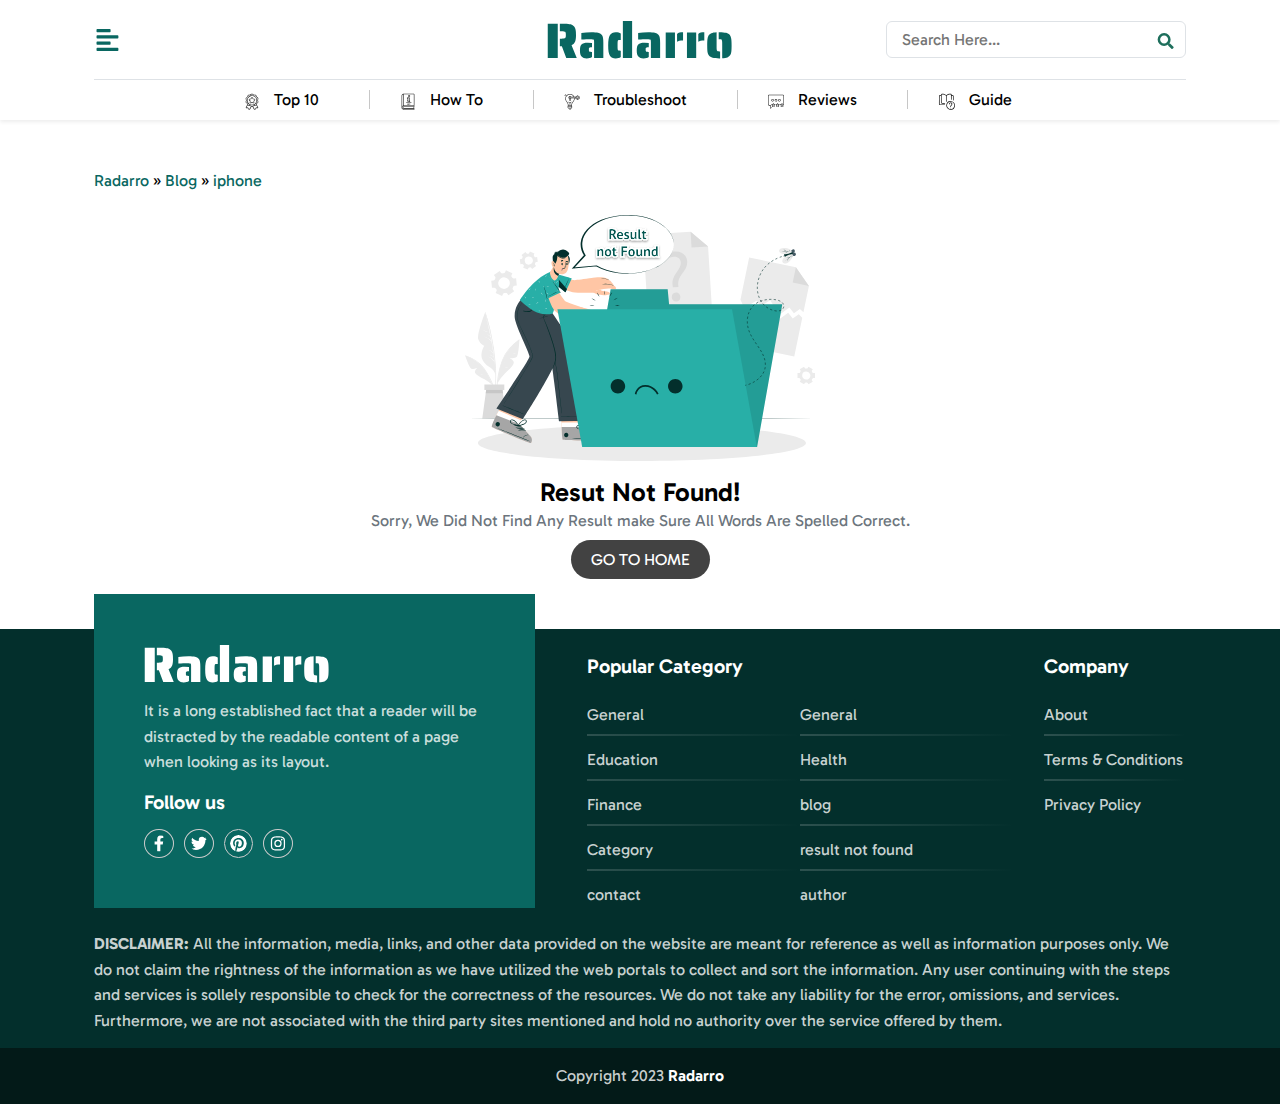
<file: result-not-found.html>
<!doctype html>
<html lang="en">

<head>
   <meta charset="utf-8">
   <meta name="viewport" content="width=device-width, initial-scale=1">
   <title>Radarro</title>
   <link rel="stylesheet" href="assets/style.css">
</head>

<header>
   <div class="container">
      <div class="top-header">
         <div class="bar-icon">
            <svg id="show-offcanvas" xmlns="http://www.w3.org/2000/svg" width="26" height="26" viewBox="0 0 26 26"
               fill="none">
               <path
                  d="M3.146 17.74h12.81a.626.626 0 0 0 .626-.626v-1.872a.626.626 0 0 0-.626-.626H3.146a.627.627 0 0 0-.626.626v1.872a.627.627 0 0 0 .626.627Zm0-12.5h12.81a.626.626 0 0 0 .626-.626V2.742a.626.626 0 0 0-.626-.626H3.146a.626.626 0 0 0-.626.626v1.872a.626.626 0 0 0 .626.627Zm20.467 3.126H3.301a.781.781 0 0 0-.781.781v1.563a.781.781 0 0 0 .78.78h20.313a.781.781 0 0 0 .782-.78V9.146a.781.781 0 0 0-.782-.781Zm0 12.5H3.301a.781.781 0 0 0-.781.781v1.563a.781.781 0 0 0 .78.78h20.313a.781.781 0 0 0 .782-.78v-1.563a.782.782 0 0 0-.782-.781Z"
                  fill="#096761" />
            </svg>
            <div class="backdrop fade"></div>
         </div>
         <div class="site-logo">
            <a href="index.html">
               <img width="185" height="39" src="assets/img/Radarro-logo.svg" alt="" aria-label="logo">
            </a>
         </div>
         <div class="search-form">
            <svg id="search-icon" xmlns="http://www.w3.org/2000/svg" width="17" height="16" viewBox="0 0 17 16"
               fill="none">
               <path
                  d="m16.408 13.834-3.116-3.116a.749.749 0 0 0-.531-.219h-.51a6.468 6.468 0 0 0 1.375-4 6.5 6.5 0 1 0-6.5 6.5c1.51 0 2.897-.512 4-1.375v.51c0 .2.079.39.22.531l3.115 3.116a.747.747 0 0 0 1.06 0l.883-.885a.753.753 0 0 0 .004-1.062Zm-9.282-3.335c-2.209 0-4-1.787-4-4 0-2.209 1.788-4 4-4 2.21 0 4 1.788 4 4 0 2.21-1.787 4-4 4Z"
                  fill="#1E6F5C" />
            </svg>

            <form action="#" class="search-box d-flex align-items-center justify-content-end position-relative">
               <input type="search" required="" placeholder="Search Here...">
               <button type="submit" aria-label="search">
                  <svg xmlns="http://www.w3.org/2000/svg" width="17" height="16" viewBox="0 0 17 16" fill="none">
                     <path
                        d="m16.408 13.834-3.116-3.116a.749.749 0 0 0-.531-.219h-.51a6.468 6.468 0 0 0 1.375-4 6.5 6.5 0 1 0-6.5 6.5c1.51 0 2.897-.512 4-1.375v.51c0 .2.079.39.22.531l3.115 3.116a.747.747 0 0 0 1.06 0l.883-.885a.753.753 0 0 0 .004-1.062Zm-9.282-3.335c-2.209 0-4-1.787-4-4 0-2.209 1.788-4 4-4 2.21 0 4 1.788 4 4 0 2.21-1.787 4-4 4Z"
                        fill="#1E6F5C" />
                  </svg>
               </button>
            </form>
         </div>
         <div class="overlay-search" style="display: none;">
            <form action="#" class="d-flex align-items-center justify-content-end position-relative">
               <input type="search" required="" placeholder="Search Here...">
               <button type="submit" aria-label="search">
                  <svg xmlns="http://www.w3.org/2000/svg" width="17" height="16" viewBox="0 0 17 16" fill="none">
                     <path
                        d="M16.4077 13.8339L13.292 10.7183C13.1514 10.5776 12.9608 10.4995 12.7608 10.4995H12.2514C13.1139 9.39639 13.6264 8.00889 13.6264 6.49951C13.6264 2.90889 10.717 -0.000488281 7.12642 -0.000488281C3.53579 -0.000488281 0.626419 2.90889 0.626419 6.49951C0.626419 10.0901 3.53579 12.9995 7.12642 12.9995C8.63579 12.9995 10.0233 12.487 11.1264 11.6245V12.1339C11.1264 12.3339 11.2045 12.5245 11.3452 12.6651L14.4608 15.7808C14.7545 16.0745 15.2295 16.0745 15.5202 15.7808L16.4045 14.8964C16.6983 14.6026 16.6983 14.1276 16.4077 13.8339ZM7.12642 10.4995C4.91704 10.4995 3.12642 8.71201 3.12642 6.49951C3.12642 4.29014 4.91392 2.49951 7.12642 2.49951C9.33579 2.49951 11.1264 4.28701 11.1264 6.49951C11.1264 8.70889 9.33892 10.4995 7.12642 10.4995Z"
                        fill="#1E6F5C"></path>
                  </svg>
               </button>
            </form>
         </div>
      </div>
      <nav class="header-menu menu-fixed">
         <ul>
            <li class="dropdown">
               <a href="category.html">
                  <svg xmlns="http://www.w3.org/2000/svg" width="16" height="17" viewBox="0 0 16 17" fill="none">
                     <g clip-path="url(#clip0_938_5264)" fill="#151515">
                        <path
                           d="M7.55.809c-.2.069-.278.119-.832.522-.546.403-.506.39-1.406.412-.694.016-.778.025-.912.085-.482.218-.641.434-.903 1.218-.107.325-.22.638-.25.703-.07.135-.188.238-.77.666-.655.478-.8.713-.802 1.281-.003.3.006.335.193.907.116.356.194.646.194.728 0 .078-.078.368-.19.718-.225.679-.26.935-.17 1.244.123.425.257.575.932 1.066.553.403.619.478.738.86l.075.237-.775 1.275c-.51.837-.794 1.334-.825 1.443a.8.8 0 0 0 .593.972c.085.019.453.035.819.035h.663l.312.6c.172.33.363.656.422.725.153.171.312.237.578.237.253 0 .419-.066.563-.215.053-.057.446-.679.878-1.388.615-1.01.797-1.288.843-1.281.032.003.154.022.27.043a.875.875 0 0 0 .421 0c.119-.021.24-.04.272-.043.05-.007.222.256.844 1.281.43.706.828 1.331.878 1.387.144.15.31.216.562.216.266 0 .425-.066.582-.24.059-.066.25-.394.421-.722l.31-.6h.662c.366 0 .735-.016.819-.035a.8.8 0 0 0 .594-.972c-.032-.109-.316-.606-.825-1.443l-.775-1.275.075-.238c.118-.378.184-.453.734-.856.55-.4.731-.575.844-.816.197-.425.181-.703-.078-1.497-.113-.35-.19-.64-.19-.718 0-.082.077-.372.193-.728.184-.557.197-.613.197-.891 0-.584-.166-.838-.9-1.369-.269-.197-.538-.41-.59-.475-.082-.09-.154-.265-.316-.762-.238-.713-.357-.922-.632-1.113-.322-.222-.362-.231-1.203-.253-.472-.012-.803-.034-.865-.056a7.604 7.604 0 0 1-.638-.425C8.556.809 8.4.743 7.99.743a1.393 1.393 0 0 0-.44.066Zm.703.512c.075.028.34.197.59.378.785.572.794.575 1.704.575.675 0 .78.016.978.15.206.138.275.263.49.913.288.866.303.887 1.078 1.453.791.581.82.675.494 1.684-.178.547-.194.62-.194.863.003.237.022.325.194.85.225.678.24.844.119 1.103-.09.194-.14.238-.71.65-.671.49-.718.55-.975 1.353-.196.616-.262.753-.403.872-.215.181-.303.203-.915.203-.672.003-.969.038-1.185.138a6.09 6.09 0 0 0-.64.425c-.266.193-.528.372-.585.393a1.043 1.043 0 0 1-.587 0c-.056-.021-.319-.2-.584-.393a6.271 6.271 0 0 0-.65-.428c-.225-.1-.504-.132-1.175-.135-.497 0-.579-.01-.704-.066-.3-.134-.371-.253-.615-1.009-.26-.806-.297-.862-1.006-1.378-.557-.403-.6-.447-.691-.65-.11-.247-.09-.406.128-1.072.175-.531.194-.619.197-.856 0-.244-.016-.316-.194-.866-.325-1.006-.297-1.1.494-1.681.775-.566.79-.587 1.078-1.453.216-.65.284-.775.49-.913.198-.134.304-.15.979-.15.91 0 .922-.003 1.703-.575.25-.18.51-.35.578-.375a.802.802 0 0 1 .519-.003ZM3.859 12.415c.128.166.369.344.578.428.153.06.25.069.938.088.659.015.78.025.872.075.162.087.753.521.74.546-.506.86-1.544 2.538-1.6 2.588-.094.084-.2.09-.29.016-.038-.028-.235-.37-.435-.757-.262-.506-.387-.712-.444-.74-.056-.028-.296-.04-.884-.04h-.806l-.078-.082c-.063-.06-.078-.103-.07-.178.007-.06.27-.522.65-1.156.617-1.016.645-1.05.688-.985.025.038.091.128.141.197Zm9.122.813c.434.715.644 1.09.644 1.15 0 .05-.032.118-.079.162l-.074.078h-.807c-.578 0-.828.013-.881.04-.056.026-.184.245-.444.741-.203.388-.4.729-.437.757-.09.075-.197.068-.29-.016-.041-.038-.404-.61-.804-1.272s-.744-1.234-.769-1.269c-.04-.062-.025-.078.285-.303.512-.372.422-.347 1.3-.368.606-.013.793-.029.903-.07.287-.112.531-.306.694-.556a.847.847 0 0 1 .106-.146c.006.006.297.487.653 1.071Z" />
                        <path
                           d="M7.53 2.309c-.865.081-1.73.4-2.437.897-.372.262-.956.843-1.21 1.203a5.508 5.508 0 0 0-.824 1.89c-.082.385-.116 1.275-.063 1.672a5.065 5.065 0 0 0 4.113 4.322c.468.088 1.412.081 1.859-.015 2.172-.463 3.747-2.144 4.034-4.307.053-.397.02-1.287-.062-1.672-.381-1.768-1.666-3.206-3.363-3.759a5.428 5.428 0 0 0-2.046-.231Zm1.438.631a4.545 4.545 0 0 1 3.306 3.022c.16.5.207.803.207 1.36 0 1.246-.435 2.284-1.322 3.174-.875.875-1.938 1.316-3.16 1.319-1.215 0-2.284-.447-3.16-1.319a4.423 4.423 0 0 1-1.265-2.378c-.075-.406-.078-1.187 0-1.578.378-1.922 1.838-3.34 3.766-3.656.412-.069 1.21-.04 1.628.056Z" />
                        <path
                           d="M7.706 4.224c-.262.097-.328.185-.665.866l-.316.644-.634.087c-.35.047-.688.103-.753.128a.742.742 0 0 0-.42.363c-.077.144-.09.2-.09.4 0 .178.019.266.069.362.075.141.084.15.647.7l.4.391-.113.616a8.064 8.064 0 0 0-.112.737c0 .197.087.403.237.55.185.185.356.247.628.232.2-.01.247-.029.816-.332l.6-.322.603.322.6.322h.266c.303 0 .403-.04.594-.237a.82.82 0 0 0 .218-.538c0-.066-.05-.397-.112-.737l-.11-.616.385-.372c.562-.553.584-.572.66-.716.05-.096.068-.18.068-.362 0-.2-.013-.256-.09-.4a.742.742 0 0 0-.42-.363c-.065-.025-.403-.08-.753-.128l-.637-.087-.278-.581c-.319-.663-.378-.75-.575-.866a1.003 1.003 0 0 0-.713-.063Zm.419.532c.056.031.172.237.422.743.406.825.269.732 1.26.866.58.078.674.1.743.163a.23.23 0 0 1 .075.187c0 .11-.031.147-.563.66-.54.521-.562.55-.562.665 0 .066.05.403.113.747.062.347.115.669.115.719 0 .1-.156.268-.253.268-.028 0-.356-.162-.725-.359-.369-.197-.706-.36-.75-.36-.044 0-.381.163-.75.36-.369.197-.697.36-.725.36-.031 0-.1-.041-.153-.088-.125-.113-.125-.11.016-.894.165-.925.212-.778-.45-1.419-.532-.512-.563-.55-.563-.659a.27.27 0 0 1 .219-.266c.043-.012.375-.059.737-.109.363-.05.69-.106.728-.125.047-.025.178-.266.407-.731.25-.519.353-.703.412-.731.1-.047.153-.047.247.003Z" />
                     </g>
                  </svg>
                  Top 10
               </a>
               <ul>
                  <li><a href="#">United States</a></li>
                  <li><a href="#">Europe</a></li>
                  <li><a href="#">India</a></li>
                  <li><a href="#">Mexico</a></li>
                  <li><a href="#">Canada</a></li>
               </ul>
            </li>
            <li>
               <a href="#">
                  <svg xmlns="http://www.w3.org/2000/svg" width="16" height="17" viewBox="0 0 16 17" fill="none">
                     <g clip-path="url(#clip0_938_5269)" fill="#151515">
                        <path
                           d="M3.163.806a1.96 1.96 0 0 0-.929.547c-.278.278-.415.49-.54.834l-.085.228V15.04l.085.228c.125.344.262.556.54.834.291.291.622.482 1.003.579.238.062.357.062 5.529.062h5.287l.103-.072c.213-.143.235-.197.244-.684.012-.478-.006-.56-.153-.7l-.09-.088v-.593c0-.563.002-.6.062-.638a.458.458 0 0 0 .125-.162c.062-.122.062-.16.062-6.288V1.353l-.075-.157a.84.84 0 0 0-.187-.26c-.238-.208.19-.193-5.547-.19-5.019 0-5.216.003-5.434.06Zm10.615.58.066.085v10.991H4V1.306h9.716l.062.08Zm-10.34 5.52v5.571l-.229.054a2.262 2.262 0 0 0-.856.43l-.197.16V7.893c0-3.475.013-5.275.035-5.369a1.69 1.69 0 0 1 .65-.943c.153-.11.453-.241.543-.244.05 0 .054.284.054 5.569Zm10.406 6.368v.25l-5.194.007-5.197.009-.15.069c-.21.1-.469.353-.556.55-.11.243-.106.66.01.903.1.216.287.403.518.516l.178.087 5.197.01 5.194.006v.5H8.709c-5.659 0-5.3.012-5.687-.194-.522-.278-.866-.822-.866-1.366 0-.725.51-1.378 1.206-1.547.157-.037 1-.043 5.335-.046l5.147-.004v.25Zm-.25 1.329v.515H8.628c-3.434 0-4.994-.01-5.056-.034a.71.71 0 0 1-.31-.285c-.118-.228.02-.546.285-.668.078-.035.972-.041 5.072-.044h4.975v.515Z" />
                        <path
                           d="M8.984 2.084a1.006 1.006 0 0 0-.65.531c-.094.203-.094.585 0 .788.084.187.287.39.475.475.206.093.587.09.79-.007a.95.95 0 0 0 .016-1.709c-.162-.084-.469-.122-.631-.078Zm.394.606c.15.1.231.275.187.403-.087.247-.31.357-.519.257a.371.371 0 0 1-.012-.675c.137-.075.216-.072.344.015ZM8.25 4.212c-.272.025-.51.087-.857.225-.453.178-.543.334-.425.725.094.3.141.384.26.456.122.075.244.078.44.013.082-.028.157-.044.166-.032.01.01-.106.435-.26.947-.262.888-.277.947-.277 1.232 0 .28.006.309.118.534.25.506.688.744 1.303.703.547-.034 1.247-.287 1.375-.497.082-.134.079-.24-.018-.531-.141-.425-.275-.51-.647-.403a1.06 1.06 0 0 1-.21.05c0-.006.129-.447.285-.975l.284-.963-.016-.297c-.012-.356-.093-.556-.312-.796-.287-.32-.662-.441-1.21-.391Zm.612.634c.119.06.256.22.316.357.081.196.05.368-.24 1.356-.157.531-.282 1.015-.282 1.087 0 .366.328.622.697.544.19-.04.256-.003.122.066-.278.143-.885.24-1.113.175-.272-.075-.519-.388-.519-.657 0-.059.128-.543.288-1.078.325-1.106.34-1.218.194-1.428a.686.686 0 0 0-.2-.184c-.12-.066-.382-.078-.516-.028-.072.028-.081.025-.072-.022.016-.078.466-.225.769-.253.272-.025.412-.01.556.065ZM6.265 9.562a.285.285 0 0 0-.062.447l.075.078h5.037l.075-.078c.078-.075.103-.228.06-.344-.057-.14-.047-.14-2.66-.14-1.793.003-2.478.012-2.525.037Zm1 1.384c-.112.11-.106.275.013.394l.09.09h1.413c1.444 0 1.494-.002 1.584-.121.069-.088.05-.278-.037-.363l-.075-.078H7.34l-.075.078Z" />
                     </g>
                  </svg>
                  How To
               </a>
            </li>
            <li class="dropdown">
               <a href="#">
                  <svg xmlns="http://www.w3.org/2000/svg" width="16" height="17" viewBox="0 0 16 17" fill="none">
                     <g clip-path="url(#clip0_938_5276)" fill="#151515">
                        <path
                           d="M5.516.984c-.07.006-.275.04-.463.075-1.781.331-3.29 1.819-3.662 3.616a4.67 4.67 0 0 0 .359 2.934c.234.497.394.728.919 1.337.765.891 1.262 2.082 1.35 3.222l.018.285-.153.153a.896.896 0 0 0-.103 1.14l.066.091-.066.09a.889.889 0 0 0-.06.907c.141.284.376.437.7.466l.191.012.057.213c.093.368.343.675.69.846a1.344 1.344 0 0 0 1.907-.862c.025-.1.05-.184.053-.188.006-.003.087-.021.18-.043a.831.831 0 0 0 .657-.832.94.94 0 0 0-.156-.518l-.066-.091.066-.09a.912.912 0 0 0-.066-1.107l-.122-.14.035-.338a5.39 5.39 0 0 1 .606-2.038c.24-.465.494-.828.91-1.303.834-.953 1.209-1.853 1.253-3.009l.018-.475h1.053v.153c0 .119.02.175.072.234.094.107 1.75 1.05 1.84 1.05.082 0 1.8-.971 1.863-1.053.029-.04.038-.315.038-1.118v-1.07l-.069-.062a18.1 18.1 0 0 0-.903-.534c-.6-.344-.856-.475-.931-.475-.072 0-.338.137-.975.503-.931.538-.935.538-.935.781v.122H10.26l-.043-.131c-.057-.175-.31-.613-.51-.881a4.641 4.641 0 0 0-2.66-1.753 4.926 4.926 0 0 0-1.53-.12Zm1.08.556c1.266.219 2.338.96 2.95 2.031.079.138.141.26.141.272 0 .016-.553.025-1.23.025H7.224L7.1 3.7a1.57 1.57 0 0 0-.69-.482c-.257-.078-.713-.068-.944.022-.416.16-.754.513-.875.913a1.28 1.28 0 0 0-.054.522c.01.262.025.33.113.518.119.253.266.444.425.553l.112.075v.866c0 .828.004.872.063.931.06.06.103.063.731.063h.672l.063-.082c.062-.08.065-.121.065-.925v-.84l.181-.169c.1-.09.2-.203.222-.247l.044-.081h2.906l-.018.381c-.057 1.09-.422 1.96-1.175 2.788a6.174 6.174 0 0 0-1.6 3.512l-.038.35H6.219v-2.234l.597-.485c.328-.265.625-.518.656-.559.162-.203-.05-.484-.297-.39-.028.009-.306.228-.619.484-.315.256-.59.46-.61.45a9.862 9.862 0 0 1-.58-.447c-.297-.237-.57-.45-.607-.469a.255.255 0 0 0-.384.225c0 .128.019.147.806.769l.535.422.003 1.115v1.12H4.54l-.02-.307c-.071-1.172-.602-2.44-1.434-3.425-.546-.65-.75-.953-.95-1.431-.834-1.972-.006-4.228 1.925-5.256a4.716 4.716 0 0 1 1.175-.407 5.203 5.203 0 0 1 1.36-.003Zm7.716 1.878.688.394v.8l-.003.803-.7.397-.7.397-.69-.397-.688-.397.006-.812.01-.81.671-.384c.369-.213.681-.384.697-.384.013 0 .331.178.71.393Zm-7.975.34a.62.62 0 0 1 .163.095c0 .009-.25.015-.553.015-.51 0-.55-.003-.485-.047.222-.156.613-.184.875-.062Zm5.35.845v.234H5.068l-.018-.072a.83.83 0 0 1-.019-.162c0-.053.01-.125.019-.166l.019-.069h6.619v.235Zm-5.259.815a.493.493 0 0 0-.15.156c-.016.044-.028.422-.028.844v.763h-.563v-.813c0-.887.01-.84-.187-.975-.075-.05-.053-.053.484-.053l.563-.003-.119.081Zm1.01 7.506c.153.075.237.25.19.391a.546.546 0 0 1-.116.181l-.08.075H5.905c-1.503 0-1.528 0-1.615-.065a.509.509 0 0 1-.132-.178c-.037-.1-.034-.125.016-.232.112-.23.094-.228 1.716-.228 1.306 0 1.446.006 1.546.056Zm.062 1.241c.04.035.09.11.116.166a.326.326 0 0 1-.107.381c-.078.06-.125.063-1.618.063-1.494 0-1.541-.004-1.62-.063-.109-.088-.159-.244-.115-.362.044-.11.119-.2.203-.235.035-.012.74-.022 1.566-.019 1.456.007 1.51.01 1.575.07Zm-.738 1.21a.697.697 0 0 1-.19.34.815.815 0 0 1-1.325-.14c-.163-.285-.203-.27.725-.27h.812l-.022.07Z" />
                        <path
                           d="M13.134 3.721c-.559.335-.509.247-.509.888 0 .647-.047.566.531.887.3.166.41.216.475.204.147-.029.878-.466.922-.55.056-.11.053-.988-.003-1.088-.05-.094-.85-.569-.953-.569-.044 0-.253.103-.463.228Zm.694.472.219.135.01.278.006.278-.225.128-.228.131-.241-.13-.244-.129V4.34l.228-.14c.122-.075.232-.141.24-.141.01 0 .117.06.235.134ZM1.49 1.15c-.134.106-.115.234.107.721.103.232.219.444.253.472.085.075.26.072.338-.006.122-.122.112-.187-.11-.678a5.261 5.261 0 0 0-.247-.503c-.075-.078-.246-.081-.34-.006ZM.581 2.278a.244.244 0 0 0-.01.362c.088.081.885.384 1.007.384.203 0 .316-.187.222-.368-.04-.075-.112-.116-.512-.266-.257-.097-.504-.178-.544-.178a.31.31 0 0 0-.163.066Z" />
                     </g>
                  </svg>
                  Troubleshoot
               </a>
               <ul>
                  <li><a href="#">United States</a></li>
                  <li><a href="#">Europe</a></li>
                  <li><a href="#">India</a></li>
                  <li><a href="#">Mexico</a></li>
                  <li><a href="#">Canada</a></li>
               </ul>
            </li>
            <li>
               <a href="#">
                  <svg xmlns="http://www.w3.org/2000/svg" width="16" height="15" viewBox="0 0 16 15" fill="none">
                     <path
                        d="M.9.792c-.347.075-.631.3-.813.647L0 1.605v9.188l.103.209c.119.244.313.431.569.553.165.078.194.081.85.09l.678.01.016.1c.009.056.03.703.05 1.444.037 1.447.04 1.453.209 1.518.169.063.203.035.794-.634.397-.45.434-.503.434-.612 0-.16-.1-.257-.26-.257-.121 0-.127.003-.524.45l-.11.12-.034-1.235c-.028-.9-.047-1.253-.078-1.3-.069-.113-.194-.128-.953-.128-.666 0-.74-.007-.85-.063-.16-.078-.34-.294-.369-.434C.509 10.56.5 8.554.5 6.167V1.821l.081-.154a.705.705 0 0 1 .453-.359c.163-.04 13.738-.04 13.9 0 .185.04.366.184.454.36l.08.153.016 4.09c.016 4.003.016 4.09.075 4.135.091.065.288.056.363-.02.062-.062.062-.09.056-4.243l-.01-4.178-.087-.166c-.187-.353-.462-.572-.828-.647C14.75.727 1.197.727.9.792Z"
                        fill="#151515" />
                     <path
                        d="M4.29 4.936c-.353.082-.737.4-.893.738-.072.16-.081.222-.084.525 0 .337.003.353.118.584.522 1.063 2.088.928 2.413-.206a1.482 1.482 0 0 0-.057-.903 1.4 1.4 0 0 0-.9-.738 1.597 1.597 0 0 0-.596 0Zm.622.572c.279.14.447.406.447.7 0 .297-.14.531-.409.678-.65.353-1.378-.36-1.034-1.015a.814.814 0 0 1 .43-.394c.148-.053.432-.04.566.031Zm2.728-.556c-.796.212-1.19 1.11-.812 1.856.39.775 1.469.94 2.081.319a1.301 1.301 0 0 0-.003-1.838 1.298 1.298 0 0 0-1.266-.337Zm.625.547c.382.171.566.54.457.915a.768.768 0 0 1-.738.56c-.562 0-.944-.607-.69-1.097.13-.25.428-.444.69-.444.078 0 .203.031.281.066Zm2.807-.566c-.363.09-.738.406-.89.74a1.48 1.48 0 0 0-.057.904c.325 1.131 1.89 1.265 2.413.206.115-.231.118-.247.118-.566-.003-.428-.072-.612-.33-.89a1.202 1.202 0 0 0-.882-.413c-.14-.006-.31.003-.372.019Zm.54.547a.776.776 0 0 1 .447.397c.329.66-.393 1.36-1.04 1.01-.381-.21-.519-.635-.322-1.016.181-.357.55-.516.916-.391Zm-6.49 3.656c-.041.025-.157.25-.278.538a7.306 7.306 0 0 1-.238.525c-.016.015-.284.053-.6.084-.54.05-.572.06-.637.135-.082.093-.094.221-.029.312.022.034.225.222.447.416l.407.353-.125.56c-.11.484-.12.568-.088.65a.27.27 0 0 0 .297.15c.04-.01.281-.145.537-.295l.463-.275.487.291c.297.175.525.29.575.29.091 0 .27-.15.27-.227 0-.041-.204-.979-.238-1.088-.01-.034.122-.169.422-.434.471-.413.515-.482.428-.65-.066-.125-.157-.15-.732-.197-.262-.022-.496-.053-.521-.072-.022-.019-.138-.253-.25-.519-.116-.266-.238-.51-.272-.54-.078-.066-.238-.07-.325-.007Zm.284 1.188c.066.153.144.31.175.34.04.047.134.07.394.097.184.022.34.04.347.044.003 0-.103.103-.244.225-.138.122-.26.253-.269.294-.01.04.013.21.05.375.038.165.063.306.053.315a1.447 1.447 0 0 1-.281-.143c-.15-.088-.303-.157-.356-.157-.078 0-.178.053-.56.285l-.096.06.068-.332c.057-.247.066-.353.044-.419-.019-.047-.137-.175-.262-.284-.129-.11-.225-.203-.216-.213.01-.012.162-.034.34-.053.179-.019.347-.05.372-.072.025-.022.104-.178.179-.35.071-.168.134-.306.137-.303.006.006.063.135.125.29Zm4.082-1.182c-.038.032-.163.282-.282.557-.172.393-.234.506-.29.522a6.991 6.991 0 0 1-.588.068c-.487.047-.519.053-.584.129a.252.252 0 0 0-.013.33c.032.041.235.229.447.413l.388.338-.125.553c-.078.36-.116.584-.1.64.025.104.193.197.306.17.04-.013.275-.141.522-.288s.462-.266.484-.266c.019 0 .247.128.503.281.26.157.503.282.547.282a.29.29 0 0 0 .253-.178c.025-.066-.037-.413-.206-1.125-.012-.054.06-.132.406-.435.46-.403.513-.481.44-.653-.055-.134-.14-.16-.737-.206-.265-.019-.5-.05-.521-.066-.02-.015-.129-.25-.244-.519-.116-.268-.238-.515-.272-.547a.307.307 0 0 0-.166-.053.327.327 0 0 0-.168.053Zm.462 1.52c.056.059.34.112.59.115.073 0 .132.012.132.028s-.106.122-.235.238c-.128.115-.243.243-.253.284-.009.04.013.21.047.375.038.165.063.31.053.316a1.737 1.737 0 0 1-.278-.144c-.147-.088-.306-.16-.353-.16-.047 0-.219.079-.378.172-.21.122-.29.157-.278.119.069-.213.131-.628.106-.697-.012-.044-.131-.169-.26-.281-.124-.11-.224-.21-.218-.222.01-.01.144-.031.303-.044.16-.012.325-.04.369-.062.06-.031.119-.128.219-.36l.134-.318.122.293c.069.16.15.316.178.347Zm3.888-1.504c-.035.04-.15.281-.26.54-.11.257-.21.482-.225.5-.012.016-.281.054-.597.085-.54.05-.572.06-.637.135a.267.267 0 0 0-.053.28c.012.029.206.213.431.413.225.2.412.388.419.416.003.025-.04.266-.103.531-.06.263-.11.516-.11.563 0 .118.082.212.203.237.116.022.22-.028.807-.384.15-.09.29-.166.309-.166.019 0 .247.125.506.281.263.153.513.282.553.282.1 0 .213-.082.25-.178.025-.066-.065-.55-.206-1.107-.019-.072.016-.112.35-.406.519-.456.51-.447.51-.575 0-.25-.063-.275-.757-.331a4.892 4.892 0 0 1-.515-.056c-.016-.01-.125-.244-.244-.52-.119-.274-.244-.524-.272-.552-.081-.082-.278-.075-.36.012Zm.318 1.172c.16.381.191.406.579.431.171.013.312.035.312.047 0 .013-.106.119-.234.235-.129.115-.244.243-.254.287-.012.044.01.213.047.375.038.166.063.306.053.313-.009.009-.134-.057-.278-.144-.156-.094-.303-.16-.353-.16-.053 0-.215.072-.381.172-.203.119-.287.153-.275.116.053-.181.113-.497.113-.606 0-.135-.038-.182-.366-.454a.603.603 0 0 1-.134-.134c0-.012.137-.031.303-.044.35-.028.453-.068.509-.212.09-.219.216-.494.228-.494.01 0 .066.122.131.272Z"
                        fill="#151515" />
                  </svg>
                  Reviews
               </a>
            </li>

            <li>
               <a class="#" href="#">
                  <svg xmlns="http://www.w3.org/2000/svg" width="17" height="17" viewBox="0 0 17 17" fill="none">
                     <g clip-path="url(#clip0_938_5290)" fill="#151515">
                        <path
                           d="M3.922.778c-.272.04-.566.184-.697.35-.184.225-.219.325-.234.637l-.013.284-.615.013c-.585.01-.622.012-.785.09a.978.978 0 0 0-.487.441L1 2.76.99 7.02c-.01 4.869-.031 4.447.272 4.756a.945.945 0 0 0 .356.244c.178.066.21.066 2.65.066 2.65 0 2.6.003 2.684-.153a.602.602 0 0 0 0-.378c-.075-.141-.047-.141-2.634-.157l-2.466-.015-.09-.103-.091-.1V7.093c0-3.99.003-4.087.063-4.184.084-.138.209-.166.775-.166h.475v7.141l.075.156a.963.963 0 0 0 .596.547c.088.028.36.044.907.047.953.006 1.215.056 1.943.362.16.069.335.122.394.122.14 0 .263-.097.306-.25.032-.1.029-.137-.021-.24-.072-.144-.282-.257-.844-.444-.606-.203-1-.263-1.819-.266l-.7-.003-.075-.087-.075-.088V5.734c0-3.919.003-4.01.063-4.106.09-.154.23-.179.921-.182.447 0 .663.016.87.057a5.41 5.41 0 0 1 2.25 1.075l.209.168v5.816l.09.09c.078.076.119.091.244.091.131 0 .169-.015.247-.097l.09-.093.01-2.916.006-2.916.228-.172c.731-.556 1.4-.871 2.21-1.046.209-.044.396-.057.875-.054.675 0 .806.029.918.179.066.087.066.112.082 2.528L13 6.593l.088.075a.359.359 0 0 0 .478-.022l.09-.093.01-1.907.006-1.91.531.013c.59.01.666.035.74.247.029.078.038.657.038 2.172l.004 2.063.087.087a.362.362 0 0 0 .406.069c.203-.106.197-.013.188-2.403l-.01-2.163-.087-.175c-.1-.206-.31-.412-.516-.506-.131-.06-.212-.069-.76-.078l-.612-.013-.015-.256c-.022-.328-.125-.556-.34-.75-.179-.162-.341-.222-.713-.272-.4-.053-1.316-.018-1.707.066A6.08 6.08 0 0 0 8.61 1.88c-.129.097-.26.175-.291.175-.028 0-.156-.075-.281-.166C7.2 1.278 6.294.903 5.35.774a9.078 9.078 0 0 0-1.428.004Z" />
                        <path
                           d="M12.147 8.087a4.382 4.382 0 0 0-3.778 3.547c-.081.422-.072 1.212.015 1.63a4.27 4.27 0 0 0 1.266 2.282 4.296 4.296 0 0 0 2.278 1.15 5.92 5.92 0 0 0 1.45 0 4.364 4.364 0 0 0 3.56-3.56 5.93 5.93 0 0 0 0-1.45 4.296 4.296 0 0 0-1.15-2.277 4.25 4.25 0 0 0-2.279-1.26 5.442 5.442 0 0 0-1.362-.062Zm1.06.719c1.306.187 2.468 1.171 2.9 2.456.706 2.11-.648 4.36-2.854 4.747-1.547.268-3.137-.544-3.86-1.972-.29-.578-.393-1.066-.368-1.763.022-.678.163-1.168.494-1.725.762-1.28 2.19-1.956 3.687-1.743Z" />
                        <path
                           d="M12.24 9.443c-.712.175-1.256.85-1.256 1.566 0 .203.007.231.088.31a.362.362 0 0 0 .406.068c.125-.066.181-.175.203-.403a.939.939 0 0 1 .547-.778.927.927 0 0 1 1.11.187c.259.263.353.603.256.928-.072.247-.16.372-.444.61-.45.38-.706.78-.803 1.256-.119.584-.016.9.294.9.137 0 .306-.1.325-.194.009-.04.028-.206.046-.372.05-.494.122-.606.81-1.25.528-.494.656-1.262.328-1.96-.11-.237-.497-.624-.734-.733a1.834 1.834 0 0 0-1.175-.135Zm.17 5.387c-.32.338.15.807.487.488.072-.072.087-.112.087-.24 0-.125-.015-.166-.09-.244-.078-.075-.119-.09-.244-.09-.128 0-.169.015-.24.087Z" />
                     </g>
                  </svg>
                  Guide
               </a>
            </li>
         </ul>
      </nav>
   </div>
</header>


<div class="container mt-lg-5 mt-3">

   <p id="breadcrumbs" class="mt-5 mb-3"><span><span><a href="">Radarro</a></span> » <span><a href="#">Blog</a></span> »
         <span><a href="#">iphone</a></span></span></p>

   <div class="text-center content-error">
      <img src="assets/img/result-not-found.svg" alt="" class="img-fluid" width="350">
      <div class="search-head mt-3">Resut Not Found! </div>
      <p class="text-secondary">Sorry, We Did Not Find Any Result make Sure All Words Are Spelled Correct.</p>
      <a href="index.html" class="btn-web">GO TO HOME</a>
   </div>
</div>








<!-- Footer -->


<footer class="footer-bg">
   <div class="container">
      <div class="row">
         <div class="col-lg-5">
            <div class="footer-banner">
               <a href="#">
                  <img width="185" height="39" src="assets/img/Radarro-logo.svg" alt="logo" class="img-fluid"
                     aria-label="logo">
               </a>
               <p>It is a long established fact that a reader will be distracted by the readable
                  content of a page when looking as its layout.
               </p>

               <div class="social-links">
                  <span>Follow us</span>
                  <ul>
                     <li>
                        <a href="#" aria-label="facebook">
                           <svg xmlns="http://www.w3.org/2000/svg" height="1.8em" viewBox="0 0 16 15">
                              <g clip-path="url(#a)">
                                 <path
                                    d="m11.38 8.451.403-2.629H9.261V4.116c0-.72.352-1.42 1.482-1.42h1.147V.457S10.85.28 9.854.28C7.777.28 6.42 1.539 6.42 3.818v2.004H4.11v2.63h2.31v6.355h2.84V8.45h2.119Z"
                                    fill="#041524" />
                              </g>
                              <defs>
                                 <clipPath id="a">
                                    <path fill="#fff" d="M.736.28h14.527v14.527H.736z" />
                                 </clipPath>
                              </defs>
                           </svg>
                        </a>
                     </li>
                     <li>
                        <a href="#" aria-label="twitter">
                           <svg xmlns="http://www.w3.org/2000/svg" height="1.8em" viewBox="0 0 16 15">
                              <g clip-path="url(#a)">
                                 <path
                                    d="M13.77 4.584c.01.13.01.259.01.388 0 3.936-2.996 8.47-8.472 8.47a8.413 8.413 0 0 1-4.572-1.336c.24.028.47.037.72.037 1.391 0 2.672-.47 3.696-1.272a2.982 2.982 0 0 1-2.784-2.065 3.179 3.179 0 0 0 1.346-.055 2.978 2.978 0 0 1-2.388-2.922v-.037c.397.221.857.36 1.346.378a2.975 2.975 0 0 1-1.327-2.48c0-.553.147-1.06.405-1.502a8.463 8.463 0 0 0 6.14 3.115 3.36 3.36 0 0 1-.075-.682 2.976 2.976 0 0 1 2.978-2.977c.857 0 1.631.36 2.175.94a5.861 5.861 0 0 0 1.89-.719 2.969 2.969 0 0 1-1.31 1.641c.6-.064 1.18-.23 1.715-.46a6.4 6.4 0 0 1-1.493 1.538Z"
                                    fill="#041524" />
                              </g>
                              <defs>
                                 <clipPath id="a">
                                    <path fill="#fff" d="M.736.28h14.527v14.527H.736z" />
                                 </clipPath>
                              </defs>
                           </svg>
                        </a>
                     </li>
                     <li>
                        <a href="#" aria-label="pinterest">
                           <svg height="1.8em" viewBox="0 0 24 24" fill="none" xmlns="http://www.w3.org/2000/svg">
                              <path
                                 d="M0 12c0 5.123 3.211 9.497 7.73 11.218-.11-.937-.227-2.482.025-3.566.217-.932 1.401-5.938 1.401-5.938s-.357-.715-.357-1.774c0-1.66.962-2.9 2.161-2.9 1.02 0 1.512.765 1.512 1.682 0 1.025-.653 2.557-.99 3.978-.281 1.189.597 2.159 1.769 2.159 2.123 0 3.756-2.239 3.756-5.471 0-2.861-2.056-4.86-4.991-4.86-3.398 0-5.393 2.549-5.393 5.184 0 1.027.395 2.127.889 2.726a.36.36 0 0 1 .083.343c-.091.378-.293 1.189-.332 1.355-.053.218-.173.265-.4.159-1.492-.694-2.424-2.875-2.424-4.627 0-3.769 2.737-7.229 7.892-7.229 4.144 0 7.365 2.953 7.365 6.899 0 4.117-2.595 7.431-6.199 7.431-1.211 0-2.348-.63-2.738-1.373 0 0-.599 2.282-.744 2.84-.282 1.084-1.064 2.456-1.549 3.235C9.584 23.815 10.77 24 12 24c6.627 0 12-5.373 12-12S18.627 0 12 0 0 5.373 0 12Z"
                                 fill="#041524" />
                           </svg>
                        </a>
                     </li>
                     <li>
                        <a href="#" aria-label="instagram">
                           <svg xmlns="http://www.w3.org/2000/svg" height="1.8em" viewBox="0 0 16 15" fill="none">
                              <path
                                 d="M8.003 4.28a3.255 3.255 0 0 0-3.26 3.26 3.255 3.255 0 0 0 3.26 3.26 3.255 3.255 0 0 0 3.26-3.26 3.255 3.255 0 0 0-3.26-3.26Zm0 5.38c-1.166 0-2.12-.95-2.12-2.12 0-1.169.951-2.12 2.12-2.12 1.17 0 2.12.951 2.12 2.12 0 1.17-.954 2.12-2.12 2.12Zm4.154-5.513c0 .423-.34.76-.76.76a.76.76 0 1 1 .76-.76Zm2.16.772c-.05-1.019-.282-1.921-1.028-2.665-.743-.743-1.646-.976-2.664-1.027-1.05-.06-4.197-.06-5.246 0-1.016.049-1.918.281-2.665 1.025-.746.743-.976 1.645-1.027 2.664-.06 1.05-.06 4.196 0 5.246.048 1.019.281 1.92 1.027 2.664.747.744 1.646.976 2.665 1.027 1.05.06 4.196.06 5.246 0 1.018-.048 1.92-.28 2.664-1.027.743-.743.976-1.645 1.027-2.664.06-1.05.06-4.194 0-5.243Zm-1.357 6.37c-.221.556-.65.984-1.209 1.208-.837.332-2.823.255-3.748.255-.925 0-2.914.074-3.748-.255a2.146 2.146 0 0 1-1.209-1.209c-.332-.837-.255-2.823-.255-3.748 0-.925-.074-2.914.255-3.748.222-.556.65-.984 1.209-1.208.837-.332 2.823-.256 3.748-.256.925 0 2.914-.074 3.748.256.556.22.985.65 1.209 1.208.332.837.255 2.823.255 3.748 0 .925.077 2.914-.255 3.748Z"
                                 fill="#041524" />
                           </svg>
                        </a>
                     </li>
                  </ul>
               </div>
            </div>
         </div>
         <div class="col-lg-7 footer-grid">
            <div class="footer-list">
               <span>Popular Category</span>
               <ul>
                  <li>
                     <a href="#">General</a>
                  </li>
                  <li>
                     <a href="#">General</a>
                  </li>
                  <li>
                     <a href="#">Education</a>
                  </li>
                  <li>
                     <a href="#">Health</a>
                  </li>
                  <li>
                     <a href="#">Finance</a>
                  </li>
                  <li>
                     <a href="single.html">blog</a>
                  </li>
                  <li>
                     <a href="category.html">Category</a>
                  </li>
                  <li>
                     <a href="result-not-found.html">result not found</a>
                  </li>
                  <li>
                     <a href="404.html">contact</a>
                  </li>
                  <li>
                     <a href="author.html">author</a>
                  </li>
               </ul>
            </div>
            <div class="footer-list">
               <span>Company</span>
               <ul>
                  <li>
                     <a href="#">About</a>
                  </li>
                  <li>
                     <a href="#">Terms &amp; Conditions</a>
                  </li>
                  <li>
                     <a href="#">Privacy Policy</a>
                  </li>
               </ul>
            </div>

         </div>
      </div>
      <p>
         <strong>DISCLAIMER:</strong> All the information, media, links, and other data provided on the website are
         meant for reference as well as information purposes only. We do not claim the rightness of the information as
         we have utilized the web portals to collect and sort the information. Any user continuing with the steps and
         services is sollely responsible to check for the correctness of the resources. We do not take any liability for
         the error, omissions, and services. Furthermore, we are not associated with the third party sites mentioned and
         hold no authority over the service offered by them.
      </p>
   </div>
   <div class="footer-botm text-center">
      <p>Copyright 2023 <a href="#">Radarro</a></p>
   </div>
</footer>

<!-- off canvas menu  -->
<div class="offcanvas-menu">
   <span class="close-offcanas">
      <svg fill="none" viewBox="0 0 17 17" width="20" height="20" xmlns="http://www.w3.org/2000/svg">
         <path d="m12.709 4.368-8 8m0-8 8 8" stroke="#000" stroke-linecap="round" stroke-linejoin="round"
            stroke-width="2" />
      </svg>
   </span>
   <div class="header-menu">
      <ul>
         <li>
            <a href="category.html">
               <svg xmlns="http://www.w3.org/2000/svg" width="16" height="17" viewBox="0 0 16 17" fill="none">
                  <g clip-path="url(#clip0_938_5264)" fill="#151515">
                     <path
                        d="M7.55.809c-.2.069-.278.119-.832.522-.546.403-.506.39-1.406.412-.694.016-.778.025-.912.085-.482.218-.641.434-.903 1.218-.107.325-.22.638-.25.703-.07.135-.188.238-.77.666-.655.478-.8.713-.802 1.281-.003.3.006.335.193.907.116.356.194.646.194.728 0 .078-.078.368-.19.718-.225.679-.26.935-.17 1.244.123.425.257.575.932 1.066.553.403.619.478.738.86l.075.237-.775 1.275c-.51.837-.794 1.334-.825 1.443a.8.8 0 0 0 .593.972c.085.019.453.035.819.035h.663l.312.6c.172.33.363.656.422.725.153.171.312.237.578.237.253 0 .419-.066.563-.215.053-.057.446-.679.878-1.388.615-1.01.797-1.288.843-1.281.032.003.154.022.27.043a.875.875 0 0 0 .421 0c.119-.021.24-.04.272-.043.05-.007.222.256.844 1.281.43.706.828 1.331.878 1.387.144.15.31.216.562.216.266 0 .425-.066.582-.24.059-.066.25-.394.421-.722l.31-.6h.662c.366 0 .735-.016.819-.035a.8.8 0 0 0 .594-.972c-.032-.109-.316-.606-.825-1.443l-.775-1.275.075-.238c.118-.378.184-.453.734-.856.55-.4.731-.575.844-.816.197-.425.181-.703-.078-1.497-.113-.35-.19-.64-.19-.718 0-.082.077-.372.193-.728.184-.557.197-.613.197-.891 0-.584-.166-.838-.9-1.369-.269-.197-.538-.41-.59-.475-.082-.09-.154-.265-.316-.762-.238-.713-.357-.922-.632-1.113-.322-.222-.362-.231-1.203-.253-.472-.012-.803-.034-.865-.056a7.604 7.604 0 0 1-.638-.425C8.556.809 8.4.743 7.99.743a1.393 1.393 0 0 0-.44.066Zm.703.512c.075.028.34.197.59.378.785.572.794.575 1.704.575.675 0 .78.016.978.15.206.138.275.263.49.913.288.866.303.887 1.078 1.453.791.581.82.675.494 1.684-.178.547-.194.62-.194.863.003.237.022.325.194.85.225.678.24.844.119 1.103-.09.194-.14.238-.71.65-.671.49-.718.55-.975 1.353-.196.616-.262.753-.403.872-.215.181-.303.203-.915.203-.672.003-.969.038-1.185.138a6.09 6.09 0 0 0-.64.425c-.266.193-.528.372-.585.393a1.043 1.043 0 0 1-.587 0c-.056-.021-.319-.2-.584-.393a6.271 6.271 0 0 0-.65-.428c-.225-.1-.504-.132-1.175-.135-.497 0-.579-.01-.704-.066-.3-.134-.371-.253-.615-1.009-.26-.806-.297-.862-1.006-1.378-.557-.403-.6-.447-.691-.65-.11-.247-.09-.406.128-1.072.175-.531.194-.619.197-.856 0-.244-.016-.316-.194-.866-.325-1.006-.297-1.1.494-1.681.775-.566.79-.587 1.078-1.453.216-.65.284-.775.49-.913.198-.134.304-.15.979-.15.91 0 .922-.003 1.703-.575.25-.18.51-.35.578-.375a.802.802 0 0 1 .519-.003ZM3.859 12.415c.128.166.369.344.578.428.153.06.25.069.938.088.659.015.78.025.872.075.162.087.753.521.74.546-.506.86-1.544 2.538-1.6 2.588-.094.084-.2.09-.29.016-.038-.028-.235-.37-.435-.757-.262-.506-.387-.712-.444-.74-.056-.028-.296-.04-.884-.04h-.806l-.078-.082c-.063-.06-.078-.103-.07-.178.007-.06.27-.522.65-1.156.617-1.016.645-1.05.688-.985.025.038.091.128.141.197Zm9.122.813c.434.715.644 1.09.644 1.15 0 .05-.032.118-.079.162l-.074.078h-.807c-.578 0-.828.013-.881.04-.056.026-.184.245-.444.741-.203.388-.4.729-.437.757-.09.075-.197.068-.29-.016-.041-.038-.404-.61-.804-1.272s-.744-1.234-.769-1.269c-.04-.062-.025-.078.285-.303.512-.372.422-.347 1.3-.368.606-.013.793-.029.903-.07.287-.112.531-.306.694-.556a.847.847 0 0 1 .106-.146c.006.006.297.487.653 1.071Z">
                     </path>
                     <path
                        d="M7.53 2.309c-.865.081-1.73.4-2.437.897-.372.262-.956.843-1.21 1.203a5.508 5.508 0 0 0-.824 1.89c-.082.385-.116 1.275-.063 1.672a5.065 5.065 0 0 0 4.113 4.322c.468.088 1.412.081 1.859-.015 2.172-.463 3.747-2.144 4.034-4.307.053-.397.02-1.287-.062-1.672-.381-1.768-1.666-3.206-3.363-3.759a5.428 5.428 0 0 0-2.046-.231Zm1.438.631a4.545 4.545 0 0 1 3.306 3.022c.16.5.207.803.207 1.36 0 1.246-.435 2.284-1.322 3.174-.875.875-1.938 1.316-3.16 1.319-1.215 0-2.284-.447-3.16-1.319a4.423 4.423 0 0 1-1.265-2.378c-.075-.406-.078-1.187 0-1.578.378-1.922 1.838-3.34 3.766-3.656.412-.069 1.21-.04 1.628.056Z">
                     </path>
                     <path
                        d="M7.706 4.224c-.262.097-.328.185-.665.866l-.316.644-.634.087c-.35.047-.688.103-.753.128a.742.742 0 0 0-.42.363c-.077.144-.09.2-.09.4 0 .178.019.266.069.362.075.141.084.15.647.7l.4.391-.113.616a8.064 8.064 0 0 0-.112.737c0 .197.087.403.237.55.185.185.356.247.628.232.2-.01.247-.029.816-.332l.6-.322.603.322.6.322h.266c.303 0 .403-.04.594-.237a.82.82 0 0 0 .218-.538c0-.066-.05-.397-.112-.737l-.11-.616.385-.372c.562-.553.584-.572.66-.716.05-.096.068-.18.068-.362 0-.2-.013-.256-.09-.4a.742.742 0 0 0-.42-.363c-.065-.025-.403-.08-.753-.128l-.637-.087-.278-.581c-.319-.663-.378-.75-.575-.866a1.003 1.003 0 0 0-.713-.063Zm.419.532c.056.031.172.237.422.743.406.825.269.732 1.26.866.58.078.674.1.743.163a.23.23 0 0 1 .075.187c0 .11-.031.147-.563.66-.54.521-.562.55-.562.665 0 .066.05.403.113.747.062.347.115.669.115.719 0 .1-.156.268-.253.268-.028 0-.356-.162-.725-.359-.369-.197-.706-.36-.75-.36-.044 0-.381.163-.75.36-.369.197-.697.36-.725.36-.031 0-.1-.041-.153-.088-.125-.113-.125-.11.016-.894.165-.925.212-.778-.45-1.419-.532-.512-.563-.55-.563-.659a.27.27 0 0 1 .219-.266c.043-.012.375-.059.737-.109.363-.05.69-.106.728-.125.047-.025.178-.266.407-.731.25-.519.353-.703.412-.731.1-.047.153-.047.247.003Z">
                     </path>
                  </g>
               </svg>
               Top 10
            </a>
         </li>
         <li>
            <a href="#">
               <svg xmlns="http://www.w3.org/2000/svg" width="16" height="17" viewBox="0 0 16 17" fill="none">
                  <g clip-path="url(#clip0_938_5269)" fill="#151515">
                     <path
                        d="M3.163.806a1.96 1.96 0 0 0-.929.547c-.278.278-.415.49-.54.834l-.085.228V15.04l.085.228c.125.344.262.556.54.834.291.291.622.482 1.003.579.238.062.357.062 5.529.062h5.287l.103-.072c.213-.143.235-.197.244-.684.012-.478-.006-.56-.153-.7l-.09-.088v-.593c0-.563.002-.6.062-.638a.458.458 0 0 0 .125-.162c.062-.122.062-.16.062-6.288V1.353l-.075-.157a.84.84 0 0 0-.187-.26c-.238-.208.19-.193-5.547-.19-5.019 0-5.216.003-5.434.06Zm10.615.58.066.085v10.991H4V1.306h9.716l.062.08Zm-10.34 5.52v5.571l-.229.054a2.262 2.262 0 0 0-.856.43l-.197.16V7.893c0-3.475.013-5.275.035-5.369a1.69 1.69 0 0 1 .65-.943c.153-.11.453-.241.543-.244.05 0 .054.284.054 5.569Zm10.406 6.368v.25l-5.194.007-5.197.009-.15.069c-.21.1-.469.353-.556.55-.11.243-.106.66.01.903.1.216.287.403.518.516l.178.087 5.197.01 5.194.006v.5H8.709c-5.659 0-5.3.012-5.687-.194-.522-.278-.866-.822-.866-1.366 0-.725.51-1.378 1.206-1.547.157-.037 1-.043 5.335-.046l5.147-.004v.25Zm-.25 1.329v.515H8.628c-3.434 0-4.994-.01-5.056-.034a.71.71 0 0 1-.31-.285c-.118-.228.02-.546.285-.668.078-.035.972-.041 5.072-.044h4.975v.515Z">
                     </path>
                     <path
                        d="M8.984 2.084a1.006 1.006 0 0 0-.65.531c-.094.203-.094.585 0 .788.084.187.287.39.475.475.206.093.587.09.79-.007a.95.95 0 0 0 .016-1.709c-.162-.084-.469-.122-.631-.078Zm.394.606c.15.1.231.275.187.403-.087.247-.31.357-.519.257a.371.371 0 0 1-.012-.675c.137-.075.216-.072.344.015ZM8.25 4.212c-.272.025-.51.087-.857.225-.453.178-.543.334-.425.725.094.3.141.384.26.456.122.075.244.078.44.013.082-.028.157-.044.166-.032.01.01-.106.435-.26.947-.262.888-.277.947-.277 1.232 0 .28.006.309.118.534.25.506.688.744 1.303.703.547-.034 1.247-.287 1.375-.497.082-.134.079-.24-.018-.531-.141-.425-.275-.51-.647-.403a1.06 1.06 0 0 1-.21.05c0-.006.129-.447.285-.975l.284-.963-.016-.297c-.012-.356-.093-.556-.312-.796-.287-.32-.662-.441-1.21-.391Zm.612.634c.119.06.256.22.316.357.081.196.05.368-.24 1.356-.157.531-.282 1.015-.282 1.087 0 .366.328.622.697.544.19-.04.256-.003.122.066-.278.143-.885.24-1.113.175-.272-.075-.519-.388-.519-.657 0-.059.128-.543.288-1.078.325-1.106.34-1.218.194-1.428a.686.686 0 0 0-.2-.184c-.12-.066-.382-.078-.516-.028-.072.028-.081.025-.072-.022.016-.078.466-.225.769-.253.272-.025.412-.01.556.065ZM6.265 9.562a.285.285 0 0 0-.062.447l.075.078h5.037l.075-.078c.078-.075.103-.228.06-.344-.057-.14-.047-.14-2.66-.14-1.793.003-2.478.012-2.525.037Zm1 1.384c-.112.11-.106.275.013.394l.09.09h1.413c1.444 0 1.494-.002 1.584-.121.069-.088.05-.278-.037-.363l-.075-.078H7.34l-.075.078Z">
                     </path>
                  </g>
               </svg>
               How To
            </a>
         </li>

         <li>
            <a href="#">
               <svg xmlns="http://www.w3.org/2000/svg" width="16" height="15" viewBox="0 0 16 15" fill="none">
                  <path
                     d="M.9.792c-.347.075-.631.3-.813.647L0 1.605v9.188l.103.209c.119.244.313.431.569.553.165.078.194.081.85.09l.678.01.016.1c.009.056.03.703.05 1.444.037 1.447.04 1.453.209 1.518.169.063.203.035.794-.634.397-.45.434-.503.434-.612 0-.16-.1-.257-.26-.257-.121 0-.127.003-.524.45l-.11.12-.034-1.235c-.028-.9-.047-1.253-.078-1.3-.069-.113-.194-.128-.953-.128-.666 0-.74-.007-.85-.063-.16-.078-.34-.294-.369-.434C.509 10.56.5 8.554.5 6.167V1.821l.081-.154a.705.705 0 0 1 .453-.359c.163-.04 13.738-.04 13.9 0 .185.04.366.184.454.36l.08.153.016 4.09c.016 4.003.016 4.09.075 4.135.091.065.288.056.363-.02.062-.062.062-.09.056-4.243l-.01-4.178-.087-.166c-.187-.353-.462-.572-.828-.647C14.75.727 1.197.727.9.792Z"
                     fill="#151515"></path>
                  <path
                     d="M4.29 4.936c-.353.082-.737.4-.893.738-.072.16-.081.222-.084.525 0 .337.003.353.118.584.522 1.063 2.088.928 2.413-.206a1.482 1.482 0 0 0-.057-.903 1.4 1.4 0 0 0-.9-.738 1.597 1.597 0 0 0-.596 0Zm.622.572c.279.14.447.406.447.7 0 .297-.14.531-.409.678-.65.353-1.378-.36-1.034-1.015a.814.814 0 0 1 .43-.394c.148-.053.432-.04.566.031Zm2.728-.556c-.796.212-1.19 1.11-.812 1.856.39.775 1.469.94 2.081.319a1.301 1.301 0 0 0-.003-1.838 1.298 1.298 0 0 0-1.266-.337Zm.625.547c.382.171.566.54.457.915a.768.768 0 0 1-.738.56c-.562 0-.944-.607-.69-1.097.13-.25.428-.444.69-.444.078 0 .203.031.281.066Zm2.807-.566c-.363.09-.738.406-.89.74a1.48 1.48 0 0 0-.057.904c.325 1.131 1.89 1.265 2.413.206.115-.231.118-.247.118-.566-.003-.428-.072-.612-.33-.89a1.202 1.202 0 0 0-.882-.413c-.14-.006-.31.003-.372.019Zm.54.547a.776.776 0 0 1 .447.397c.329.66-.393 1.36-1.04 1.01-.381-.21-.519-.635-.322-1.016.181-.357.55-.516.916-.391Zm-6.49 3.656c-.041.025-.157.25-.278.538a7.306 7.306 0 0 1-.238.525c-.016.015-.284.053-.6.084-.54.05-.572.06-.637.135-.082.093-.094.221-.029.312.022.034.225.222.447.416l.407.353-.125.56c-.11.484-.12.568-.088.65a.27.27 0 0 0 .297.15c.04-.01.281-.145.537-.295l.463-.275.487.291c.297.175.525.29.575.29.091 0 .27-.15.27-.227 0-.041-.204-.979-.238-1.088-.01-.034.122-.169.422-.434.471-.413.515-.482.428-.65-.066-.125-.157-.15-.732-.197-.262-.022-.496-.053-.521-.072-.022-.019-.138-.253-.25-.519-.116-.266-.238-.51-.272-.54-.078-.066-.238-.07-.325-.007Zm.284 1.188c.066.153.144.31.175.34.04.047.134.07.394.097.184.022.34.04.347.044.003 0-.103.103-.244.225-.138.122-.26.253-.269.294-.01.04.013.21.05.375.038.165.063.306.053.315a1.447 1.447 0 0 1-.281-.143c-.15-.088-.303-.157-.356-.157-.078 0-.178.053-.56.285l-.096.06.068-.332c.057-.247.066-.353.044-.419-.019-.047-.137-.175-.262-.284-.129-.11-.225-.203-.216-.213.01-.012.162-.034.34-.053.179-.019.347-.05.372-.072.025-.022.104-.178.179-.35.071-.168.134-.306.137-.303.006.006.063.135.125.29Zm4.082-1.182c-.038.032-.163.282-.282.557-.172.393-.234.506-.29.522a6.991 6.991 0 0 1-.588.068c-.487.047-.519.053-.584.129a.252.252 0 0 0-.013.33c.032.041.235.229.447.413l.388.338-.125.553c-.078.36-.116.584-.1.64.025.104.193.197.306.17.04-.013.275-.141.522-.288s.462-.266.484-.266c.019 0 .247.128.503.281.26.157.503.282.547.282a.29.29 0 0 0 .253-.178c.025-.066-.037-.413-.206-1.125-.012-.054.06-.132.406-.435.46-.403.513-.481.44-.653-.055-.134-.14-.16-.737-.206-.265-.019-.5-.05-.521-.066-.02-.015-.129-.25-.244-.519-.116-.268-.238-.515-.272-.547a.307.307 0 0 0-.166-.053.327.327 0 0 0-.168.053Zm.462 1.52c.056.059.34.112.59.115.073 0 .132.012.132.028s-.106.122-.235.238c-.128.115-.243.243-.253.284-.009.04.013.21.047.375.038.165.063.31.053.316a1.737 1.737 0 0 1-.278-.144c-.147-.088-.306-.16-.353-.16-.047 0-.219.079-.378.172-.21.122-.29.157-.278.119.069-.213.131-.628.106-.697-.012-.044-.131-.169-.26-.281-.124-.11-.224-.21-.218-.222.01-.01.144-.031.303-.044.16-.012.325-.04.369-.062.06-.031.119-.128.219-.36l.134-.318.122.293c.069.16.15.316.178.347Zm3.888-1.504c-.035.04-.15.281-.26.54-.11.257-.21.482-.225.5-.012.016-.281.054-.597.085-.54.05-.572.06-.637.135a.267.267 0 0 0-.053.28c.012.029.206.213.431.413.225.2.412.388.419.416.003.025-.04.266-.103.531-.06.263-.11.516-.11.563 0 .118.082.212.203.237.116.022.22-.028.807-.384.15-.09.29-.166.309-.166.019 0 .247.125.506.281.263.153.513.282.553.282.1 0 .213-.082.25-.178.025-.066-.065-.55-.206-1.107-.019-.072.016-.112.35-.406.519-.456.51-.447.51-.575 0-.25-.063-.275-.757-.331a4.892 4.892 0 0 1-.515-.056c-.016-.01-.125-.244-.244-.52-.119-.274-.244-.524-.272-.552-.081-.082-.278-.075-.36.012Zm.318 1.172c.16.381.191.406.579.431.171.013.312.035.312.047 0 .013-.106.119-.234.235-.129.115-.244.243-.254.287-.012.044.01.213.047.375.038.166.063.306.053.313-.009.009-.134-.057-.278-.144-.156-.094-.303-.16-.353-.16-.053 0-.215.072-.381.172-.203.119-.287.153-.275.116.053-.181.113-.497.113-.606 0-.135-.038-.182-.366-.454a.603.603 0 0 1-.134-.134c0-.012.137-.031.303-.044.35-.028.453-.068.509-.212.09-.219.216-.494.228-.494.01 0 .066.122.131.272Z"
                     fill="#151515"></path>
               </svg>
               Reviews
            </a>
         </li>

         <li>
            <a class="#" href="#">
               <svg xmlns="http://www.w3.org/2000/svg" width="17" height="17" viewBox="0 0 17 17" fill="none">
                  <g clip-path="url(#clip0_938_5290)" fill="#151515">
                     <path
                        d="M3.922.778c-.272.04-.566.184-.697.35-.184.225-.219.325-.234.637l-.013.284-.615.013c-.585.01-.622.012-.785.09a.978.978 0 0 0-.487.441L1 2.76.99 7.02c-.01 4.869-.031 4.447.272 4.756a.945.945 0 0 0 .356.244c.178.066.21.066 2.65.066 2.65 0 2.6.003 2.684-.153a.602.602 0 0 0 0-.378c-.075-.141-.047-.141-2.634-.157l-2.466-.015-.09-.103-.091-.1V7.093c0-3.99.003-4.087.063-4.184.084-.138.209-.166.775-.166h.475v7.141l.075.156a.963.963 0 0 0 .596.547c.088.028.36.044.907.047.953.006 1.215.056 1.943.362.16.069.335.122.394.122.14 0 .263-.097.306-.25.032-.1.029-.137-.021-.24-.072-.144-.282-.257-.844-.444-.606-.203-1-.263-1.819-.266l-.7-.003-.075-.087-.075-.088V5.734c0-3.919.003-4.01.063-4.106.09-.154.23-.179.921-.182.447 0 .663.016.87.057a5.41 5.41 0 0 1 2.25 1.075l.209.168v5.816l.09.09c.078.076.119.091.244.091.131 0 .169-.015.247-.097l.09-.093.01-2.916.006-2.916.228-.172c.731-.556 1.4-.871 2.21-1.046.209-.044.396-.057.875-.054.675 0 .806.029.918.179.066.087.066.112.082 2.528L13 6.593l.088.075a.359.359 0 0 0 .478-.022l.09-.093.01-1.907.006-1.91.531.013c.59.01.666.035.74.247.029.078.038.657.038 2.172l.004 2.063.087.087a.362.362 0 0 0 .406.069c.203-.106.197-.013.188-2.403l-.01-2.163-.087-.175c-.1-.206-.31-.412-.516-.506-.131-.06-.212-.069-.76-.078l-.612-.013-.015-.256c-.022-.328-.125-.556-.34-.75-.179-.162-.341-.222-.713-.272-.4-.053-1.316-.018-1.707.066A6.08 6.08 0 0 0 8.61 1.88c-.129.097-.26.175-.291.175-.028 0-.156-.075-.281-.166C7.2 1.278 6.294.903 5.35.774a9.078 9.078 0 0 0-1.428.004Z">
                     </path>
                     <path
                        d="M12.147 8.087a4.382 4.382 0 0 0-3.778 3.547c-.081.422-.072 1.212.015 1.63a4.27 4.27 0 0 0 1.266 2.282 4.296 4.296 0 0 0 2.278 1.15 5.92 5.92 0 0 0 1.45 0 4.364 4.364 0 0 0 3.56-3.56 5.93 5.93 0 0 0 0-1.45 4.296 4.296 0 0 0-1.15-2.277 4.25 4.25 0 0 0-2.279-1.26 5.442 5.442 0 0 0-1.362-.062Zm1.06.719c1.306.187 2.468 1.171 2.9 2.456.706 2.11-.648 4.36-2.854 4.747-1.547.268-3.137-.544-3.86-1.972-.29-.578-.393-1.066-.368-1.763.022-.678.163-1.168.494-1.725.762-1.28 2.19-1.956 3.687-1.743Z">
                     </path>
                     <path
                        d="M12.24 9.443c-.712.175-1.256.85-1.256 1.566 0 .203.007.231.088.31a.362.362 0 0 0 .406.068c.125-.066.181-.175.203-.403a.939.939 0 0 1 .547-.778.927.927 0 0 1 1.11.187c.259.263.353.603.256.928-.072.247-.16.372-.444.61-.45.38-.706.78-.803 1.256-.119.584-.016.9.294.9.137 0 .306-.1.325-.194.009-.04.028-.206.046-.372.05-.494.122-.606.81-1.25.528-.494.656-1.262.328-1.96-.11-.237-.497-.624-.734-.733a1.834 1.834 0 0 0-1.175-.135Zm.17 5.387c-.32.338.15.807.487.488.072-.072.087-.112.087-.24 0-.125-.015-.166-.09-.244-.078-.075-.119-.09-.244-.09-.128 0-.169.015-.24.087Z">
                     </path>
                  </g>
               </svg>
               Guide
            </a>
         </li>
      </ul>
   </div>
   <div class="social-links">
      <span>Follow Us On</span>
      <ul>
         <li>
            <a href="#" aria-label="facebook">
               <svg xmlns="http://www.w3.org/2000/svg" height="1.8em" viewBox="0 0 16 15">
                  <g clip-path="url(#a)">
                     <path
                        d="m11.38 8.451.403-2.629H9.261V4.116c0-.72.352-1.42 1.482-1.42h1.147V.457S10.85.28 9.854.28C7.777.28 6.42 1.539 6.42 3.818v2.004H4.11v2.63h2.31v6.355h2.84V8.45h2.119Z"
                        fill="#041524" />
                  </g>
                  <defs>
                     <clipPath id="a">
                        <path fill="#fff" d="M.736.28h14.527v14.527H.736z" />
                     </clipPath>
                  </defs>
               </svg>
            </a>
         </li>
         <li>
            <a href="#" aria-label="twitter">
               <svg xmlns="http://www.w3.org/2000/svg" height="1.8em" viewBox="0 0 16 15">
                  <g clip-path="url(#a)">
                     <path
                        d="M13.77 4.584c.01.13.01.259.01.388 0 3.936-2.996 8.47-8.472 8.47a8.413 8.413 0 0 1-4.572-1.336c.24.028.47.037.72.037 1.391 0 2.672-.47 3.696-1.272a2.982 2.982 0 0 1-2.784-2.065 3.179 3.179 0 0 0 1.346-.055 2.978 2.978 0 0 1-2.388-2.922v-.037c.397.221.857.36 1.346.378a2.975 2.975 0 0 1-1.327-2.48c0-.553.147-1.06.405-1.502a8.463 8.463 0 0 0 6.14 3.115 3.36 3.36 0 0 1-.075-.682 2.976 2.976 0 0 1 2.978-2.977c.857 0 1.631.36 2.175.94a5.861 5.861 0 0 0 1.89-.719 2.969 2.969 0 0 1-1.31 1.641c.6-.064 1.18-.23 1.715-.46a6.4 6.4 0 0 1-1.493 1.538Z"
                        fill="#041524" />
                  </g>
                  <defs>
                     <clipPath id="a">
                        <path fill="#fff" d="M.736.28h14.527v14.527H.736z" />
                     </clipPath>
                  </defs>
               </svg>
            </a>
         </li>
         <li>
            <a href="#" aria-label="pinterest">
               <svg height="1.8em" viewBox="0 0 24 24" fill="none" xmlns="http://www.w3.org/2000/svg">
                  <path
                     d="M0 12c0 5.123 3.211 9.497 7.73 11.218-.11-.937-.227-2.482.025-3.566.217-.932 1.401-5.938 1.401-5.938s-.357-.715-.357-1.774c0-1.66.962-2.9 2.161-2.9 1.02 0 1.512.765 1.512 1.682 0 1.025-.653 2.557-.99 3.978-.281 1.189.597 2.159 1.769 2.159 2.123 0 3.756-2.239 3.756-5.471 0-2.861-2.056-4.86-4.991-4.86-3.398 0-5.393 2.549-5.393 5.184 0 1.027.395 2.127.889 2.726a.36.36 0 0 1 .083.343c-.091.378-.293 1.189-.332 1.355-.053.218-.173.265-.4.159-1.492-.694-2.424-2.875-2.424-4.627 0-3.769 2.737-7.229 7.892-7.229 4.144 0 7.365 2.953 7.365 6.899 0 4.117-2.595 7.431-6.199 7.431-1.211 0-2.348-.63-2.738-1.373 0 0-.599 2.282-.744 2.84-.282 1.084-1.064 2.456-1.549 3.235C9.584 23.815 10.77 24 12 24c6.627 0 12-5.373 12-12S18.627 0 12 0 0 5.373 0 12Z"
                     fill="#041524" />
               </svg>
            </a>
         </li>
         <li>
            <a href="#" aria-label="instagram">
               <svg xmlns="http://www.w3.org/2000/svg" height="1.8em" viewBox="0 0 16 15" fill="none">
                  <path
                     d="M8.003 4.28a3.255 3.255 0 0 0-3.26 3.26 3.255 3.255 0 0 0 3.26 3.26 3.255 3.255 0 0 0 3.26-3.26 3.255 3.255 0 0 0-3.26-3.26Zm0 5.38c-1.166 0-2.12-.95-2.12-2.12 0-1.169.951-2.12 2.12-2.12 1.17 0 2.12.951 2.12 2.12 0 1.17-.954 2.12-2.12 2.12Zm4.154-5.513c0 .423-.34.76-.76.76a.76.76 0 1 1 .76-.76Zm2.16.772c-.05-1.019-.282-1.921-1.028-2.665-.743-.743-1.646-.976-2.664-1.027-1.05-.06-4.197-.06-5.246 0-1.016.049-1.918.281-2.665 1.025-.746.743-.976 1.645-1.027 2.664-.06 1.05-.06 4.196 0 5.246.048 1.019.281 1.92 1.027 2.664.747.744 1.646.976 2.665 1.027 1.05.06 4.196.06 5.246 0 1.018-.048 1.92-.28 2.664-1.027.743-.743.976-1.645 1.027-2.664.06-1.05.06-4.194 0-5.243Zm-1.357 6.37c-.221.556-.65.984-1.209 1.208-.837.332-2.823.255-3.748.255-.925 0-2.914.074-3.748-.255a2.146 2.146 0 0 1-1.209-1.209c-.332-.837-.255-2.823-.255-3.748 0-.925-.074-2.914.255-3.748.222-.556.65-.984 1.209-1.208.837-.332 2.823-.256 3.748-.256.925 0 2.914-.074 3.748.256.556.22.985.65 1.209 1.208.332.837.255 2.823.255 3.748 0 .925.077 2.914-.255 3.748Z"
                     fill="#041524"></path>
               </svg>
            </a>
         </li>
      </ul>
   </div>
</div>

<button onclick="topFunction()" id="myBtn" title="Go to top">Top</button>

<!-- scripts -->
<script src="assets/js/jquery-3.7.1.min.js"></script>
<script src="assets/js/script.js"></script>


</body>

</html>
</file>
<file: assets/style.css>
@import url('https://fonts.googleapis.com/css2?family=Gabarito:wght@400;600;700&display=swap');

/* Bootstrap Common Css */

.container,
.container-fluid {
    width: 100%;
    padding-right: var(--bs-gutter-x, 0.75rem);
    padding-left: var(--bs-gutter-x, 0.75rem);
    margin-right: auto;
    margin-left: auto;
}


.hr-line>div>div:not(:first-child) {
    position: relative;
    padding-top: 50px;
}

.hr-line>div>div:not(:first-child)::before {
    content: '';
    display: block;
    width: calc(100% + 0.75rem * 2);
    height: 1px;
    margin: 25px 0;
    background: #c7c7c7;
    position: absolute;
    top: 0;
    right: -0.75rem;
}

@media (min-width: 1024px) {

    .hr-line>div:not(:first-child) {
        border-left: 1px solid #c7c7c7;
    }

}

@media (max-width: 1023px) {

    .hr-line>div:not(:first-child) {
        /* border-top: 1px solid #c7c7c7; */
        position: relative;
        padding-top: 50px;
    }

    .hr-line>div:not(:first-child)::before {
        content: '';
        width: calc(100% - 0.75rem * 2);
        display: block;
        height: 1px;
        background: #c7c7c7;
        position: absolute;
        top: 0;
        margin: 25px 0;
    }

    .hr-line>div>div:not(:first-child)::before {
        width: 100%;
        right: inherit;
    }

}


@media (min-width: 576px) {
    .container {
        max-width: 540px;
    }
}

@media (min-width: 768px) {
    .container {
        max-width: 720px;
    }
}

@media (min-width: 992px) {
    .container {
        max-width: 960px;
    }
}

@media (min-width: 1200px) {
    .container {
        max-width: 1140px;
    }
}

@media (min-width: 1400px) {
    .container {
        max-width: 1320px;
    }
}

.position-relative {
    position: relative !important;
}

.text-center {
    text-align: center !important;
}



/* Flex Classes */
.d-flex {
    display: flex !important;
}

.align-items-center {
    align-items: center !important;
}

.justify-content-center {
    justify-content: center !important;
}

.justify-content-end {
    justify-content: flex-end !important;
}

.justify-content-between {
    justify-content: space-between !important;
}

[type=button]:not(:disabled),
[type=reset]:not(:disabled),
[type=submit]:not(:disabled),
button:not(:disabled),
.bar-icon,
.close-offcanas {
    cursor: pointer;
}

button,
input,
optgroup,
select,
textarea {
    margin: 0;
    font-family: inherit;
    font-size: inherit;
    line-height: inherit;
}

img,
svg {
    vertical-align: middle;
}

p {
    margin-top: 0;
    margin-bottom: 1rem;
    line-height: 1.6;
}

hr {
    margin: 1rem 0;
    color: inherit;
    border: 0;
    border-top: var(--bs-border-width) solid;
    opacity: .25;
}

.text-muted {
    color: rgba(33, 37, 41, 0.75) !important;
}

.text-secondary {
    color: rgba(108, 117, 125) !important;
}

.lh-base {
    line-height: 1.5 !important;
}

.rounded-circle {
    border-radius: 50% !important;
}

.rounded {
    border-radius: var(--bs-border-radius) !important;
}

.img-fluid {
    max-width: 100%;
    height: auto;
}

.mt-4 {
    margin-top: 1.5rem !important;
}

.mt-3 {
    margin-top: 1rem !important;
}

.d-block {
    display: block !important;
}


.row {
    display: flex;
    flex-wrap: wrap;
    margin-top: calc(-1 * var(--bs-gutter-y));
    margin-right: calc(-.5 * var(--bs-gutter-x));
    margin-left: calc(-.5 * var(--bs-gutter-x));
}

.row>* {
    flex-shrink: 0;
    width: 100%;
    max-width: 100%;
    padding-right: calc(var(--bs-gutter-x) * .5);
    padding-left: calc(var(--bs-gutter-x) * .5);
    margin-top: var(--bs-gutter-y);
}

.ms-1 {
    margin-left: 0.25rem !important;
}

.p-4 {
    padding: 1.5rem !important
}

.ps-1 {
    padding-left: 0.25rem !important;
}

.ps-2 {
    padding-left: 0.5rem !important;
}

.ps-4 {
    padding-left: 1.5rem !important
}

.ps-5 {
    padding-left: 3rem !important;
}

.mb-2 {
    margin-bottom: 0.8rem !important;
}

.mb-3 {
    margin-bottom: 1rem !important
}

.mb-4 {
    margin-bottom: 1.5rem !important;
}

.my-4 {
    margin-top: 1.5rem !important;
    margin-bottom: 1.5rem !important
}

.my-5 {
    margin-top: 3rem !important;
    margin-bottom: 3rem !important
}

@media (min-width: 768px) {
    .col-md-6 {
        flex: 0 0 auto;
        width: 50%;
    }
}

@media (min-width: 992px) {
    .mt-lg-5 {
        margin-top: 3rem !important;
    }

    .mt-lg-4 {
        margin-top: 1.5rem !important;
    }

    .d-lg-flex {
        display: flex !important;
    }

    .col-lg-12 {
        flex: 0 0 auto;
        width: 100%;
    }

    .col-lg-10 {
        flex: 0 0 auto;
        width: 83.33333333%;
    }

    .col-lg-8 {
        flex: 0 0 auto;
        width: 66.66666667%;
    }

    .col-lg-7 {
        flex: 0 0 auto;
        width: 58.33333333%;
    }

    .col-lg-6 {
        flex: 0 0 auto;
        width: 50%;
    }

    .col-lg-5 {
        flex: 0 0 auto;
        width: 41.66666667%;
    }

    .col-lg-4 {
        flex: 0 0 auto;
        width: 33.33333333%;
    }

    .col-lg-3 {
        flex: 0 0 auto;
        width: 25%;
    }

    .col-lg-2 {
        flex: 0 0 auto;
        width: 16.66666667%;
    }

}

/* End Bootstrap */



* {
    margin: 0;
    padding: 0;
    -webkit-box-sizing: border-box;
    box-sizing: border-box;
    font-family: 'Gabarito', cursive;
    scroll-behavior: smooth;
}

:root {
    --primary: #096761;
    --secondary: #000;
    --bs-border-width: 1px;
    --bs-border-radius: 0.375rem;
    --bs-gutter-x: 1.5rem;
    --bs-gutter-y: 0;
}

b,
strong {
    font-weight: 700;
}

a {
    color: var(--primary);
    text-decoration: none;
    -webkit-transition: 0.5s;
    -o-transition: 0.5s;
    transition: 0.5s;
}

a:hover,
a:active,
a:focus {
    color: var(--primary);
    outline: none;
    text-decoration: none;
}

.web-a {
    color: var(--secondary);
}

.web-a:hover {
    color: var(--primary);
}

/* social - links */
.social-links>span {
    font-size: 20px;
    font-weight: 600;
    display: block;
    margin-bottom: 15px;
}

.social-links>ul {
    display: flex;
    align-items: center;
    padding-left: 0;
}

.social-links ul li {
    padding: 0px;
    list-style: none;
}

.social-links svg {
    padding: 5px;
    border-radius: 50%;
    color: var(--secondary);
    margin-right: 10px;
    border: 1px solid #ccc;
}

.social-links svg:hover {
    background: var(--primary);
}

.social-links svg:hover path {
    fill: #fff;
}


/* Start Header */

header {
    box-shadow: 0 .125rem .25rem rgba(0, 0, 0, .075) !important;
}

header .top-header {
    display: grid;
    grid-template-columns: 33% 34% 33%;
    align-items: center;
    justify-content: center;
    padding: 20px 0;
}

header .site-logo {
    text-align: center;
}

header :is(.overlay-search input, .search-box input) {
    width: 300px;
    padding: 8px 15px;
    border-radius: 0.375rem;
    border: 1px solid #dee2e6;
    position: relative;
}


header :is(.overlay-search input:focus, .search-box input:focus) {
    border-color: #86b7fe;
    outline: 0;
}

:is(.overlay-search button, .search-box button) {
    background-color: #fff;
    position: absolute;
    right: 12px;
    border: 0;
}

.header-menu {
    display: flex;
    justify-content: center;
    align-items: center;
    background-color: #fff;
}

header :is(.header-menu) {
    border-top: 1px solid #dee2e6;
}

.header-menu ul {
    display: inline-flex;
    margin: 8px 0;
    padding-left: 0;

}

.header-menu ul li {
    list-style: none;
    padding: 2px 25px;
}

.header-menu ul li a {
    color: #000;
}


header :is(.header-menu>ul>li:not(:first-child)>a) {
    border-left: 1px solid #c7c7c7;
    padding-left: 30px;
}

.header-menu>ul>li>a>svg {
    margin-right: 10px;
}

.header-menu>ul>li:first-child {
    padding-left: 0;
}

.header-menu ul li a:hover {
    color: var(--primary);
}

.header-menu ul .dropdown {
    position: relative;
}

.header-menu .dropdown ul {
    display: block;
    position: absolute;
    left: 50%;
    transform: translateX(-50px);
    top: calc(100% + 20px);
    margin: 0;
    padding: 10px 0;
    width: 175px;
    z-index: 99;
    opacity: 0;
    visibility: hidden;
    background: #fff;
    -webkit-box-shadow: 0px 0px 30px rgba(127, 137, 161, 0.25);
    box-shadow: 0px 0px 30px rgba(127, 137, 161, 0.25);
    -webkit-transition: 0.3s;
    -o-transition: 0.3s;
    transition: 0.3s;
}

.header-menu .dropdown ul li {
    padding: 5px 15px;
}

.header-menu .dropdown:hover>ul {
    opacity: 1;
    top: 100%;
    visibility: visible;
}

header #search-icon {
    display: none;
}

@media(max-width:992px) {
    header .menu-fixed {
        display: none;
    }
}



@media (max-width: 768px) {
    .site-logo img {
        height: 25px;
        width: 100%;
    }

    header .search-box {
        display: none !important;
    }

}

.overlay-search {
    padding: 20px;
    right: 60px;
    display: none;
    position: fixed;
    z-index: 999999;
    top: 61px;
    background-color: var(--primary);
}

@media(max-width:600px) {
    .overlay-search {
        right: 10px;
    }
}

.offcanvas-menu {
    overflow-y: auto;
    width: 250px;
    height: 800px;
    position: fixed;
    top: 0;
    left: -250px;
    z-index: 1040;
    max-width: 100%;
    background: #fff;
    padding: 15px;
}

.backdrop {
    background: #000;
    top: 0;
    bottom: 0;
    position: fixed;
    width: 100vw;
    height: 100vh;
    opacity: .5;
    z-index: 2;
}

.backdrop.fade {
    display: none;
}

.backdrop.show {
    display: block;
}

.offcanvas-menu .header-menu {
    justify-content: start;
}

.offcanvas-menu :is(.header-menu > ul) {
    display: grid;
    padding-left: 0px;
}

.offcanvas-menu :is(.header-menu > ul >li) {
    padding: 15px 0px;
}

.offcanvas-menu ul li a svg {
    margin-right: 10px;
}

.offcanvas-menu>.social-links {
    padding-top: 15px;
    border-top: 1px solid #dee2e6;
}

.close-offcanas {
    margin-left: 190px;
}

/* End Header */

/* Start Thumbnail */
.img-placeholder {
    background-color: #c7c7c7;
    aspect-ratio: 16/9;
}

/* End Thumbnail */

/* Start Slider */

.top-slider {
    border: 1px solid #dee2e6;
    border-radius: 10px;
}

.top-slider .btn-trend {
    border-radius: 0px 10px 10px 0px;
    background: #096761;
    letter-spacing: 3px;
    font-weight: 600;
    color: #fff;
    writing-mode: vertical-rl;
    transform: rotate(180deg);
    padding: 50px 8px;
    margin-right: 10px;
}

.wp-rd-product-slider {
    position: relative;
    overflow: hidden;
}

.wp-rd-product-slider .slider-wrap {
    width: 100%;
    height: 100%;
    transition: transform 0.5s ease;
    box-sizing: content-box;
    position: relative;
    display: flex;
}

/* slider-cards */
.wp-rd-product-slider .slide-card {
    position: relative;
    align-items: center;
    background: #fff;
    /*    display: flex;*/
    justify-content: center;
    flex-shrink: 0;
}

.wp-rd-product-slider :where(#previous-arrow, #next-arrow) {
    bottom: 10px;
    position: absolute;
    cursor: pointer;
    width: 24px !important;
    height: 25px !important;
    background-color: #096761;
    border-radius: 50%;
    border: none;
    display: flex;
    align-items: center;
    justify-content: center;
}

.wp-rd-product-slider :is(#previous-arrow, #next-arrow) svg {
    fill: #fff;
}

.wp-rd-product-slider :where(#previous-arrow) {
    right: 40px;

}

.wp-rd-product-slider :where(#next-arrow) {
    right: 10px;

}

.slide-card .rd-card {
    display: grid;
    align-items: center;
    grid-template-columns: 20% auto;
    gap: 20px;
}


/* End Slider */

/* Start Category Btn */
.category-b {
    background-color: #ebf3f3;
    width: -webkit-fit-content;
    width: -moz-fit-content;
    width: fit-content;
    padding: 4px 15px;
    border-radius: 5px;
}

/* End Category Btn */


/* overlay box css */
.overlay-box-sec {
    position: relative;
    overflow: hidden;
    border-radius: 10px;
    height: 435px;
    background: #c7c7c7;
    width: 100%;
}

.img-box-c::after {
    content: " ";
    position: absolute;
    top: 0;
    left: 0;
    width: 100%;
    height: 100%;
    z-index: 1;
    background: -o-linear-gradient(top,
            rgb(0 0 0 / 0%) 0%,
            rgb(0 0 0 / 6%) 27%,
            rgb(0 0 0 / 91%) 90%);
    background: -webkit-gradient(linear,
            left top,
            left bottom,
            from(rgb(0 0 0 / 0%)),
            color-stop(27%, rgb(0 0 0 / 6%)),
            color-stop(90%, rgb(0 0 0 / 91%)));
    background: linear-gradient(to bottom,
            rgb(0 0 0 / 0%) 0%,
            rgb(0 0 0 / 6%) 27%,
            rgb(0 0 0 / 91%) 90%);
}

.card-header-b {
    position: absolute;
    bottom: 0px;
    z-index: 2;
    padding: 1.5rem !important;
}

.card-header-b .rd-card .title {
    color: #fff;
}

.card-header-b svg,
.card-header-b span {
    fill: #fff;
    color: #fff;
}

.card-header-b .category-b {
    background-color: var(--primary);
    color: #fff;
}

.img-box-c img {
    height: 435px;
    width: 100%;
    -o-object-fit: cover;
    object-fit: cover;
    -webkit-transition: 0.8s all ease-in-out;
    -o-transition: 0.8s all ease-in-out;
    transition: 0.8s all ease-in-out;
}

.overlay-box-sec:hover .img-box-c img {
    -webkit-transform: scale(1.2);
    -ms-transform: scale(1.2);
    transform: scale(1.2);
}

:where(.card-content-left, .card-content-right-sec) .category-b {
    display: block;
}

/* overlay box css end */




/* Start All Title Elisis */

.rd-textflow {
    display: -webkit-box !important;
    text-overflow: ellipsis;
    overflow: hidden;
    -webkit-line-clamp: 2;
    -webkit-box-orient: vertical;
}

/* End All Title Elisis */

/* Start Seprator  */
.seperator-title {
    position: relative;
    font-size: 2rem;
    font-weight: 600;
    margin-bottom: 3rem;
}

.seperator-title span {
    color: var(--primary);
}

.seperator-title::before {
    background: #096761;
    content: "";
    position: absolute;
    width: 50px;
    height: 5px;
    bottom: -10px;
}

.seperator-title::after {
    background: #c7c7c7;
    content: "";
    position: absolute;
    width: 25%;
    height: 1px;
    bottom: -8px;
    left: 50px;
}

/* End Seprator  */


/* Start Rd-card  */

.rd-card .title {
    font-size: 1.5rem;
    margin-top: 1rem;
    margin-bottom: 1rem;
    font-weight: 600 !important;
    line-height: 1.4;
}

/* End Rd-card */


/* Start Mid-cont Card */

.mid-cont .col-lg-4:nth-child(2) .rd-card {
    display: grid;
    grid-template-columns: 33% auto;
    align-items: center;
    margin-bottom: 30px;
    position: relative;
    gap: 20px;
}


.mid-cont .col-lg-4:nth-child(2) .rd-card .title {
    font-size: 1.25rem;
    margin-bottom: 0.5rem;
    margin-top: 0;
}

.mid-cont .col-lg-4:nth-child(2) .rd-card img {
    height: 125px;
    width: 100%;
    -o-object-fit: cover;
    object-fit: cover;
}

.mid-cont .col-lg-4:nth-child(2) .rd-card:after {
    content: "";
    height: 1px;
    background: #dee2e6;
    width: 100%;
    position: absolute;
    bottom: -15px;
}

.mid-cont .col-lg-4:nth-child(2) .rd-card:last-child:after {
    height: 0;
}

/* End Mid-cont Card */


/* Start Category Icon sec */

.cat-g-c {
    padding: 1.5rem !important;
    border: 1px solid #dee2e6;
}

.cat-g-c .title {
    font-weight: 600;
    font-size: 1.25rem;
    margin-top: 0.5rem;
    margin-bottom: 0.5rem;
}

.cat-g-c:hover {
    background-color: var(--primary);
    color: #fff;
    -webkit-transition: all 0.5s ease-in;
    -o-transition: all 0.5s ease-in;
    transition: all 0.5s ease-in;
}

.cat-g-c:hover a,
.cat-g-c:hover p {
    color: #fff !important;
}

/* End Category Icon sec */

/* Start Hr-line */

:is(.hr-line>div:first-child, .hr-line>div:last-child, .bg-sec, .translate-card, .strip-sec) .rd-card .title {
    font-size: 1.25rem;
}

.hr-line>div:nth-child(2) {
    padding-right: 1.5rem;
    padding-left: 1.5rem;
}


/* .hr-line .col-lg-4:first-child {
    position: relative;
} */

/* .hr-line .col-lg-4:first-child::before {
    position: absolute;
    content: "";
    background-color: #c7c7c7;
    right: -6px;
    top: 0;
    width: 1px;
    height: 100%;
} */

/* .hr-line .col-lg-4:first-child .rd-card:first-child {
    position: relative;
}

.hr-line .col-lg-4:last-child .rd-card:first-child {
    position: relative;
} */

/* .hr-line .col-lg-4:last-child .rd-card:first-child::after {
    position: absolute;
    content: "";
    background-color: #c7c7c7;
    left: -17px;
    bottom: -25px;
    width: 104%;
    height: 1px;
} */

/* .hr-line .col-lg-4:first-child .rd-card:first-child::after {
    position: absolute;
    content: "";
    background-color: #c7c7c7;
    left: 0px;
    bottom: -25px;
    width: 104%;
    height: 1px;
} */

/* .hr-line .col-lg-4 .rd-card:nth-child(n+2) {
     margin-top: 50px;
} */

/* .hr-line .col-lg-4:last-child {
    position: relative;
} */

/* .hr-line .col-lg-4:last-child::before {
    position: absolute;
    content: "";
    background-color: #c7c7c7;
    left: -6px;
    top: 0;
    width: 1px;
    height: 100%;
} */

/* .hr-line .col-lg-4:last-child .rd-card:last-child {
    position: relative;
} */

/* End Hr-line */


/* Start bg-sec */


.bg-sec .bg-primary-sec .rd-card {
    display: grid;
    grid-template-columns: 50% 50%;
}

.bg-sec .bg-primary-sec .rd-card .rd-content {
    border-radius: 8px 0px 50px 8px;
    background: #096761;
    padding: 3rem;
    width: 110%;
    position: relative;
    color: #fff;
}

.bg-sec .bg-primary-sec .rd-card .rd-content .title {
    color: #fff;
    font-size: 1.5rem;
}

.bg-sec .bg-primary-sec .rd-content :is(p, svg, span) {
    fill: #fff !important;
    color: #fff !important;
}

.bg-sec .rd-card .rd-content {
    box-shadow: 0 .5rem 1rem rgba(0, 0, 0, .15) !important;
    padding: 20px;
    border: 2px solid transparent;
    margin-top: 0 !important;
}

.bg-sec .rd-card .rd-content .author-meta img {
    width: 55px !important;
    height: 55px !important;
    margin-top: -55px;
    border: 2px solid #c7c7c7;
}

/* End bg-sec */

/* Start Hover Translate */
.hover-translate {
    -webkit-transform: translateY(0);
    -ms-transform: translateY(0);
    transform: translateY(0);
    -webkit-transition: all 0.3s ease 0s;
    -o-transition: all 0.3s ease 0s;
    transition: all 0.3s ease 0s;
}

.hover-translate:hover {
    -webkit-transform: translateY(-10px);
    -ms-transform: translateY(-10px);
    transform: translateY(-10px);
}

/* End Hover Translate */


/* Start translate-card */

.translate-card {
    display: grid;
    grid-template-columns: repeat(3, 1fr);
    gap: 30px;
}

.translate-card .rd-card .rd-content {
    margin-top: 1rem;
}

/* End translate-card */

/* Start strip-sec */

.strip-sec .col-lg-8 .rd-card {
    display: grid;
    align-items: center;
    grid-template-columns: 40% auto;
    gap: 20px;
    margin-bottom: 20px;
    padding: 1rem;
    border: 1px solid #dee2e6;
    border-radius: 4px;
}

.strip-sec .col-lg-8 .rd-card .title {
    margin-top: 0;
    margin-bottom: 0.5rem;
}

/* End strip-sec */

/* Start Common p */
:is(.rd-card) p {
    margin-bottom: 15px;
}

/* End Common p */


/* Start Back to top */
#myBtn {
    display: none;
    position: fixed;
    bottom: 50px;
    right: 20px;
    width: 40px;
    right: 16px;
    z-index: 99;
    font-size: 18px;
    border: none;
    outline: none;
    background-color: var(--primary);
    color: white;
    cursor: pointer;
    padding: 20px 0px;
    border-radius: 100px;
}

/* End Back to top */

/* Start Footer */

.footer-bg {
    background: #032f2c;
    color: #fff;
    margin-top: 60px;
    padding-top: 25px;
}

.footer-bg p {
    padding: 15px 0;
    margin-bottom: 0;
    color: #fffc;
}

.footer-bg ul li a {
    color: #fffc;
    transition: linear all 0.2s;
}

.footer-banner .social-links svg path {
    fill: #fff !important;
}

.footer-banner .social-links svg:hover {
    background: #fff;
}

.footer-banner .social-links svg:hover path {
    fill: #000 !important;
}

.footer-banner {
    background: #096761;
    margin-top: -60px;
    padding: 50px;
}

.footer-banner img {
    filter: brightness(0) invert(1);
}

.footer-grid {
    display: grid;
    grid-template-columns: 3fr 1fr;
    gap: 30px;

}

@media(min-width:768px) {
    .footer-grid {
        padding-left: 40px;
    }
}

.footer-list>span {
    font-size: 20px;
    font-weight: 600;
    display: block;
    margin-bottom: 25px;
}

.footer-list ul {
    padding: 0;
}

.footer-list ul li {
    list-style: none;
    padding: 2px 0;
    margin-bottom: 10px;
}

.footer-list:nth-child(1)>ul>li {
    float: left;
    width: 50%;
}

.footer-list:is(:nth-child(1))>ul>li:not(:nth-last-child(-n+2)):after,
.footer-list:is(:nth-last-child(-n+1))>ul>li:not(:last-child):after {
    content: "";
    background: linear-gradient(to right, #ebebeb2e 0%, transparent 100%);
    display: block;
    height: 2px;
    margin-top: 10px;
}

.footer-list ul li a:hover {
    letter-spacing: 1px;
    padding-left: 5px;
}

.footer-botm {
    background: #031a18;
}

.footer-botm p a {
    color: #fff;
    font-weight: 600;
}

@media(max-width:768px) {
    .footer-grid {
        display: block;
    }

    .footer-list:nth-child(1) {
        margin-bottom: 20px;
    }
}

/* End Footer */



/* Single Page */
/* table css */

.wp-block-table {
    margin-bottom: 40px;
    border-collapse: collapse;
    width: 100%;
    border-radius: 5px 5px 0 0;
}

.wp-block-table>thead {
    color: #000;
    text-align: left;
    border-bottom: 2px solid var(--primary);
    background: #f2f2f2;
}

.wp-block-table tbody tr:nth-child(even) {
    background: #e7e7e7;
}

.wp-block-table :is(th, td) {
    padding: 10px;
}

/* table css end */

.single-post-details {
    display: grid;
    grid-template-columns: auto auto auto;
    gap: 20px;
    align-items: center;
}

@media(max-width:768px) {
    .single-post-details {
        display: block;
    }

    .single-post-details span:nth-child(2) {
        margin: 5px 0;
    }
}

h1,
h2,
h3,
h4 {
    color: #000;
    font-weight: 700;
    margin-bottom: 25px;
    line-height: 1.6;
}

.page-title h1 {
    font-size: 42px;
    line-height: 1.3;
}

.page-title>hr {
    margin: 25px 0;
}

.all-page h2 {
    font-size: 36px;
}

.all-page h3 {
    font-size: 30px;
}

.all-page h4 {
    font-size: 24px;
}

.all-page h5 {
    font-size: 22px;
}

.all-page h6 {
    font-size: 20px;
}

.all-page p {
    line-height: 2;
    margin-bottom: 25px;
}

ol,
ul {
    padding-left: 2rem;
}

.all-page ul {
    list-style-type: none;
    margin-bottom: 20px;
    list-style-image: url("../assets/img/notes-arrow.svg");
}

.all-page ul li {
    position: relative;
    line-height: 2;
    margin-bottom: 20px;
}

.all-page ol li {
    line-height: 2 !important;
    margin-bottom: 20px;
}


#tableofcontent {
    position: relative;
    background-color: #fff;
}

.position-sticky {
    top: 50px;
    z-index: 1;
    position: sticky !important;
}

#tableofcontent ul {
    list-style-type: none;
    height: 400px;
    overflow: auto;
    position: relative;
    padding-left: 0px;
    border-left: 5px solid var(--primary);
    border: 1px solid #c7c7c7;
}

#tableofcontent ul li {
    padding: 10px 20px;
    line-height: 1.6;
}

#tableofcontent .tb-head {
    font-size: 20px;
    font-weight: 600;
    border: 1px solid #c7c7c7;
    padding: 5px 20px;
    cursor: pointer;
}

#tableofcontent ul li.active {
    -webkit-clip-path: polygon(89% 0, 100% 48%, 91% 100%, 0% 100%, 0 51%, 0% 0%);
    clip-path: polygon(89% 0, 100% 48%, 91% 100%, 0% 100%, 0 51%, 0% 0%);
    background-color: var(--primary);
    display: block;
    height: -webkit-fit-content;
    height: -moz-fit-content;
    height: fit-content;
    width: 100%;
}

#tableofcontent ul li.active a {
    color: #fff !important;
}

#tableofcontent ul li a {
    color: #000 !important;
    font-weight: 600 !important;
}

#tableofcontent ul li::before {
    content: unset;
}

.all-page :where(ul li, ol li, p) a {
    font-weight: 600;
    border-bottom: 2px solid var(--primary);
}

blockquote,
.rd-block {
    background: #fff;
    -webkit-box-shadow: 0px 0px 4px 0px rgba(0, 0, 0, 0.25);
    box-shadow: 0px 0px 4px 0px rgba(0, 0, 0, 0.25);
    position: relative;
    margin-bottom: 30px;
    padding: 30px;
    z-index: 1;
}

:is(blockquote, .rd-block) p {
    margin-bottom: 0px;
    font-style: italic;
}

blockquote ::before,
.rd-block::before {
    content: "";
    background: -o-linear-gradient(top,
            #096761 0%,
            rgba(9, 103, 97, 0.08) 24.35%,
            rgba(9, 103, 97, 0.08) 100%);
    background: -webkit-gradient(linear,
            left top,
            left bottom,
            from(#096761),
            color-stop(24.35%, rgba(9, 103, 97, 0.08)),
            to(rgba(9, 103, 97, 0.08)));
    background: linear-gradient(180deg,
            #096761 0%,
            rgba(9, 103, 97, 0.08) 24.35%,
            rgba(9, 103, 97, 0.08) 100%);
    left: 0px;
    top: 0px;
    position: absolute;
    width: 10px;
    height: 100%;
}

blockquote::after {
    width: 100px;
    height: 100px;
    content: '';
    position: absolute;
    top: 0;
    left: 24px;
    z-index: -1;
    background: url("data:image/svg+xml,%3Csvg xmlns='http://www.w3.org/2000/svg' width='63' height='63' viewBox='0 0 63 63' fill='none'%3E%3Cpath d='M23.194 13.892c-2.83 1.292-6.435 3.876-8.65 6.214-4.294 4.54-6.423 9.56-6.423 15.11 0 3.765.714 6.448 2.375 9.007 1.883 2.867 3.777 4.245 6.792 4.947 1.784.405 4.479.184 6.054-.505 3.273-1.452 5.513-5.279 5.291-9.044-.21-3.482-1.993-6.177-5.07-7.703-.602-.295-1.464-.627-1.907-.738-1.796-.455-4.036-.418-5.463.074-.406.135-.75.221-.788.197-.11-.123.247-1.785.653-2.99.86-2.597 2.08-4.59 3.999-6.608a25.264 25.264 0 0 1 5.697-4.43c.566-.32.59-.356.418-.602-.098-.148-.64-.948-1.218-1.76L23.92 13.56l-.726.332Zm25.323.504c-9.167 4.762-14.532 13.006-14.15 21.767.147 3.52.984 6.116 2.805 8.663 2.166 3.051 4.996 4.54 8.601 4.528 1.76 0 2.929-.246 4.294-.898 2.178-1.034 4-3.569 4.64-6.448.295-1.353.196-3.458-.234-4.786-1.022-3.126-3.692-5.464-7.039-6.153-1.858-.381-4.343-.209-5.488.37-.443.233-.443.209-.11-1.268 1.07-4.811 3.814-8.576 8.588-11.75.726-.493 1.514-.973 1.723-1.06.221-.085.394-.22.394-.282 0-.099-2.055-3.138-2.326-3.446-.037-.049-.812.296-1.698.763Z' fill='%23EAEAEA' /%3E%3C/svg%3E") no-repeat;

}

.rd-block .rd-block-icon {
    position: absolute;
    top: 0;
    left: 10px;
    z-index: -1;
}

/* blockquote css end */

/* notes sources also-read  css start */
.rd-widget {
    border: 1px solid var(--primary);
    margin-bottom: 40px;
    padding: 30px;
    position: relative;
}

.rd-widget::after {
    content: "";
    width: 0px;
    height: 1px;
    z-index: 1;
    position: absolute;
    border-top: 25px solid transparent;
    border-bottom: 15px solid transparent;
    bottom: -19px;
    right: -4px;
    rotate: -115deg;
    border-right: 27px solid rgb(255, 255, 255);
}

.rd-widget::before {
    content: "";
    width: 30px;
    right: 6px;
    bottom: 5px;
    rotate: 136deg;
    border-top: 1px solid var(--primary);
    height: 33px;
    z-index: 99;
    position: absolute;
}

.rd-widget-icon {
    position: absolute;
    left: 0;
    top: 0;
}

.rd-widget-right-icon {
    position: absolute;
    right: 10px;
    top: 30px;
}

.rd-widget-title {
    font-weight: 700;
    font-size: 26px;
    color: var(--primary);
    padding-bottom: 5px;
    position: relative;
    margin-bottom: 20px;
}

.rd-widget-title::before {
    position: absolute;
    content: "";
    left: 0;
    bottom: 0;
    width: 70px;
    height: 3px;
    background-color: var(--primary);
}

.rd-widget-title::after {
    position: absolute;
    content: "";
    left: 70px;
    bottom: 1px;
    width: 70px;
    height: 1px;
    background-color: #c7c7c7;
}

.rd-widget :where(ol, ul):last-child {
    margin-bottom: 0;
}

.rd-widget :where(ol, ul) li:last-child {
    margin-bottom: 0;
}

.rd-widget p:not(last-child) {
    margin-bottom: 10px;
}

.rd-widget :where(.card):last-child {
    margin-bottom: 0 !important;
}


/* notes sources also-read  css end */


.also-head {
    font-size: 18px;
    font-weight: 600;
}

@media(max-width:768px) {
    .also-head {
        margin-top: 20px;
    }
}



/* faq css start */



/* accordion css end */
.accordions summary {
    display: flex;
    align-items: center;
    padding: 20px 45px 20px 15px;
    font-size: 1rem;
    border-radius: 0 60px 60px 0;
    background: rgba(9, 103, 97, 0.08);
    color: #212529;
    cursor: pointer;
    font-weight: 600;
    position: relative;
}

.accordions summary::after {
    content: '';
    position: absolute;
    width: 22px;
    height: 22px;
    right: 18px;
    background-image: url("../assets/img/down-arrow-faq.svg");
    background-size: cover;
    transition: transform 0.3s ease;
}

.accordion details>summary:first-of-type::after {
    transform: rotate(0deg);
}

.accordions details[open]>summary:first-of-type::after {
    transform: rotate(180deg);
}

.accordions {
    margin-bottom: 40px;
}

.accordions details {
    margin: 10px 0px;
}

.accordions .content {
    border-left: 5px solid var(--primary);
    padding: 0px 15px;
    margin: 15px 10px
}

.accordions summary::marker {
    background-image: unset;
}

.all-page .number:not(.number>a, .number>span, .number>strong):before {
    counter-increment: term;
    content: counter(term) ". ";
    margin-right: 10px
}
/* .all-page :is(.number>a, .number>span, .number>strong):before {
    display: none !important;
}
   */

.all-page {
    counter-reset: term definition
}

.number-remove {
    counter-reset: term definition
}

@media(min-width:992px) {
    .all-aut-container {
        display: grid;
        grid-template-columns: auto auto auto;
        align-items: center;
        gap:20px;
    }

    .all-aut-container :is(p, a) {
        text-align: left;
        margin-bottom: 0;
    }

    .all-aut-container>.social-links>ul {
        display: block;
    }
}

.all-aut-container {
    border-radius: 5px;
}

.all-aut-tittle {
    font-size: 30px;
    font-weight: 600;
    margin-bottom: 15px;
    display: block;
}


.all-aut-container .web-a {
    font-size: 20px !important;
    margin-bottom: 10px;
    display: block;
}

.all-aut-container img:first-child {
    outline: 1px solid var(--primary);
    outline-offset: 5px;
    border-radius: 50%;
    margin-bottom: 20px;
}

.all-aut-container .social-links {
    display: inline-flex;
    width: 100%;
    justify-content: center;
}

.all-aut-container .social-links ul li {
    margin: 10px 0px;
}

.all-aut-container {
    background: rgb(173 191 190 / 5%);
    border: 1px solid #E2E2E2;
}

/* aut-details css */
.aut-details ul li::before {
    content: unset;
}

.sidebar>.aut-details {
    border: 1px solid #dee2e6;
    border-radius: 5px;
    padding: 20px 10px;
}

.sidebar :is(.aut-details img) {
    margin-right: 0;
    box-shadow: 0px 1px 4px 0px rgba(0, 0, 0, 0.25);
}

.sidebar :is(.aut-details .web-a) {
    font-size: 20px;
    font-weight: 700;
    margin-bottom: 5px;
    display: block;
}

.sidebar :is(.aut-details .auth-btn) {
    background-color: var(--primary);
    color: #fff;
    border-radius: 50px;
    padding: 5px 12px;
}

.share-post {
    position: sticky;
    top: 80px;
    border: 1px solid #E2E2E2;
}

.share-post>svg {
    margin-right: 10px;
}

.share-post a {
    margin-right: 10px;
    padding: 5px 0px;
}

/* /* aut-details css end */

/* pros and cons css */
.rd-widget-pc-container .rd-pc-header {
    font-weight: 700;
    padding-bottom: 15px;
    border-bottom: 1px solid #c7c7c7;
    margin-bottom: 20px;
    font-size: 22px;
}

.rd-widget-pc-container .col-lg-6:last-child .rd-pc-container .rd-pc-body ul li {
    position: relative;
    padding-bottom: 1px;
}

/* .rd-widget-pc-container ul{
    margin-top: 20px;
} */

.rd-widget-pc-container .col-lg-6:last-child .rd-pc-container .rd-pc-body ul {
    list-style-image: url("../assets/img/cons-img.svg");
}

.rd-pc-container {
    padding: 20px;
    padding-bottom: 1px;
    border-top: 4px solid #70ad46;
    background: #fff;
    margin-bottom: 40px;
    -webkit-box-shadow: 0px 1px 4px 0px rgba(0, 0, 0, 0.25);
    box-shadow: 0px 1px 4px 0px rgba(0, 0, 0, 0.25);
}

.rd-widget-pc-container .col-lg-6:last-child .rd-pc-container {
    border-top: 4px solid #ff0f0f;
}

/* sidebar css start */
.sidebar .seperator-title {
    position: relative;
}

.pc-title::before {
    background: #096761;
    content: "";
    position: absolute;
    width: 50px;
    height: 5px;
    bottom: -2px;
}



.aut-details-container {
    border-bottom: 2px solid #096761;
    box-shadow: 0 .5rem 1rem rgba(0, 0, 0, .15) !important;
    padding: 1.5rem !important;
    border-radius: 10px;
    margin-bottom: 30px;
}

.aut-details-container ul {
    list-style-image: unset;
    list-style-type: none;
    padding: 0;
    margin-bottom: 0;
}

.aut-details ul li {
    padding: 0px;
    margin-right: 15px;
    margin-bottom: 0;
}

:is(.aut-details, .author-detail, .author-meta, .author-page) a {
    border-bottom: unset !important;
}

.aut-details img {
    margin-right: 20px;
}

.aut-details .author-name {
    font-weight: 600;
    font-size: 20px;
}

.related-post .rd-card {
    display: grid;
    grid-template-columns: 33% auto;
    align-items: center;
    gap: 20px;
    margin-bottom: 30px;

}

.related-post .rd-card .title {
    margin-top: 0;
}



/* pagination */
.pagination {
    display: inline-flex;
    position: relative;
    width: 100%;
    justify-content: center;
    position: relative;
    text-align: center;
}

.pagination .prev {
    border-radius: 5px 0 0 5px !important;
}

.pagination .next {
    border-radius: 0 5px 5px 0 !important;
}

.pagination .page-numbers {
    margin: 0px 5px;
    font-size: 20px;
    line-height: 34px;
    font-weight: 500;
    margin: 0px 5px;
    align-items: center;
    justify-content: center;
}

.pagination .page-numbers {
    display: inline-flex;
    color: #fff;
    background-color: #032f2c;
    height: 35px;
    width: 35px;
    padding: 0;
    border: none;
    border-radius: 0;
    overflow: hidden;
    position: relative;
    z-index: 1;
    -webkit-transition: all 0.4s ease 0s;
    -o-transition: all 0.4s ease 0s;
    transition: all 0.4s ease 0s;
}

.pagination .page-numbers:before,
.pagination .page-numbers:after {
    content: "";
    background-color: var(--primary);
    width: 0;
    height: 60%;
    border-radius: 0 50px 50px 0;
    position: absolute;
    left: 0;
    top: 0;
    z-index: -1;
    -webkit-transition: all 0.4s ease 0s;
    -o-transition: all 0.4s ease 0s;
    transition: all 0.4s ease 0s;
}

.pagination .page-numbers:after {
    border-radius: 50% 0 0 50%;
    left: auto;
    right: 0;
    top: auto;
    bottom: 0;
}

.pagination .page-numbers:hover,
.pagination .page-numbers:focus,
.pagination .current .page-numbers:hover,
.pagination .current .page-numbers {
    color: #fff;
    background-color: #ebf3f3;
}

.pagination .page-numbers:hover:before,
.pagination .page-numbers:focus:before,
.pagination .current .page-numbers:hover:before,
.pagination .current .page-numbers:before,
.pagination .page-numbers:hover:after,
.pagination .page-numbers:focus:after,
.pagination .current .page-numbers:hover:after,
.pagination .current .page-numbers:after {
    width: 80%;
}

.pagination .page-numbers:hover:before,
.pagination .page-numbers:focus:before,
.pagination .current .page-numbers:hover:before,
.pagination .current .page-numbers:before,
.pagination .page-numbers:hover:after,
.pagination .page-numbers:focus:after,
.pagination .current .page-numbers:hover:after,
.pagination .current .page-numbers:after .pagination li::before {
    background-image: unset !important;
}

/* Search Not Found */

.content-error .search-head {
    font-size: 26px;
    font-weight: 600;
}

.content-error .btn-web {
    background-color: #424242;
    padding: 10px 20px;
    color: #fff;
    border-radius: 50px;
}

/* Author page */
.author-page .author-name {
    font-size: 22px;
    font-weight: 600;
    color: #000;
    padding-left: 15px;
}

.author-page .fs-18 {
    font-size: 18px;
    font-weight: 600;
}



/* Common Css For Mobile And Ipad */

@media only screen and (max-width: 1024px) {

    .top-slider .btn-trend {
        display: none;
    }

    .slide-card .rd-card {
        grid-template-columns: auto;
        padding: 15px;
    }

    header .top-header {
        grid-template-columns: auto auto auto;
        justify-content: space-between;
        padding: 10px 0;
    }

    header .search-box {
        display: none !important;
    }

    .wp-rd-product-slider :where(#previous-arrow, #next-arrow) {
        bottom: 15px;
    }

    header #search-icon {
        display: block !important;
        cursor: pointer;
    }

    .top-slider {
        border-radius: 0;
    }

    /* Start rd card */

    .rd-card {
        margin-bottom: 20px;
    }

    .rd-card .title {
        font-size: 1.2rem !important;
    }

    /* End rd card */



    .bg-sec .bg-primary-sec .rd-card .img-placeholder {
        display: none;
    }

    .bg-sec .bg-primary-sec .rd-card {
        display: block;
    }

    .bg-sec .bg-primary-sec .rd-card .rd-content {
        width: 100%;
        padding: 1.5rem;
        margin-bottom: 20px;
    }

    .overlay-box-sec {
        height: 200px;
    }

    /* Section Heading title */
    .seperator-title {
        font-size: 1.5rem;
    }




    .hr-line .col-lg-4::before {
        display: none;
    }


    .hr-line .col-lg-4:nth-child(2) {
        padding-right: calc(var(--bs-gutter-x) * .5);
        padding-left: calc(var(--bs-gutter-x) * .5);
    }

    /* .hr-line .col-lg-4:last-child .rd-card:first-child::after {
        left: 0;
    } */

    .footer-banner {
        padding: 30px;
        margin-bottom: 30px;
    }



}


@media only screen and (min-width: 768px) and (max-width: 1023px) {
    .translate-card {
        display: block;
    }

    .translate-card .rd-card {
        display: grid;
        grid-template-columns: 40% auto;
        gap: 30px;
        align-items: center;
    }

    .translate-card .rd-card .rd-content p {
        display: none;
    }

    .translate-card .rd-card .rd-content {
        margin-top: 0;
    }

    .bg-sec .rd-card .rd-content .author-meta img {
        display: none;
    }

    .mid-cont .col-lg-4:nth-child(1) .rd-card {
        display: grid;
        grid-template-columns: 33% auto;
        align-items: center;
        gap: 20px;
    }

    .mid-cont .col-lg-4:nth-child(1) .rd-card p {
        display: none;
    }

    .hr-line .col-lg-4:nth-child(2) .rd-card {
        display: grid;
        grid-template-columns: 40% auto;
        align-items: center;
        gap: 20px;
    }



}


/* Mobile */

@media only screen and (max-width: 600px) {

    .mid-cont .col-lg-4:nth-child(2) .rd-card img {
        height: 85px;
    }

    .strip-sec .col-lg-8 .rd-card {
        display: block;
    }

    .strip-sec .col-lg-8 .rd-card .rd-content {
        margin-top: 20px;
    }

    .strip-sec .col-lg-8 .rd-card .rd-content .d-flex {
        display: block !important;
        margin-bottom: 10px;
    }

    .translate-card {
        display: block;
    }

    /* .footer-botm ul {
        display: block;
        margin-top: 10px;
    }

    .footer-botm ul li::after {
        visibility: hidden;
    }

    .footer-botm ul li::after {
        margin: 0 10px;
    } */

    /* Single page */

    .page-title h1 {
        font-size: 24px;
        line-height: 1.4;
    }

    #tableofcontent {
        margin: 10px 0px;
    }

    .page-title .img-placeholder {
        display: none;
    }

    .all-page h2 {
        font-size: 22px;
    }

    .all-page h3 {
        font-size: 20px;
    }

    .all-page h4 {
        font-size: 18px;
    }

    .all-page h5 {
        font-size: 16px;
    }

    .related-post .rd-card {
        display: block;

    }

    .related-post .rd-card .rd-content {
        margin-top: 15px;
    }

}
</file>
